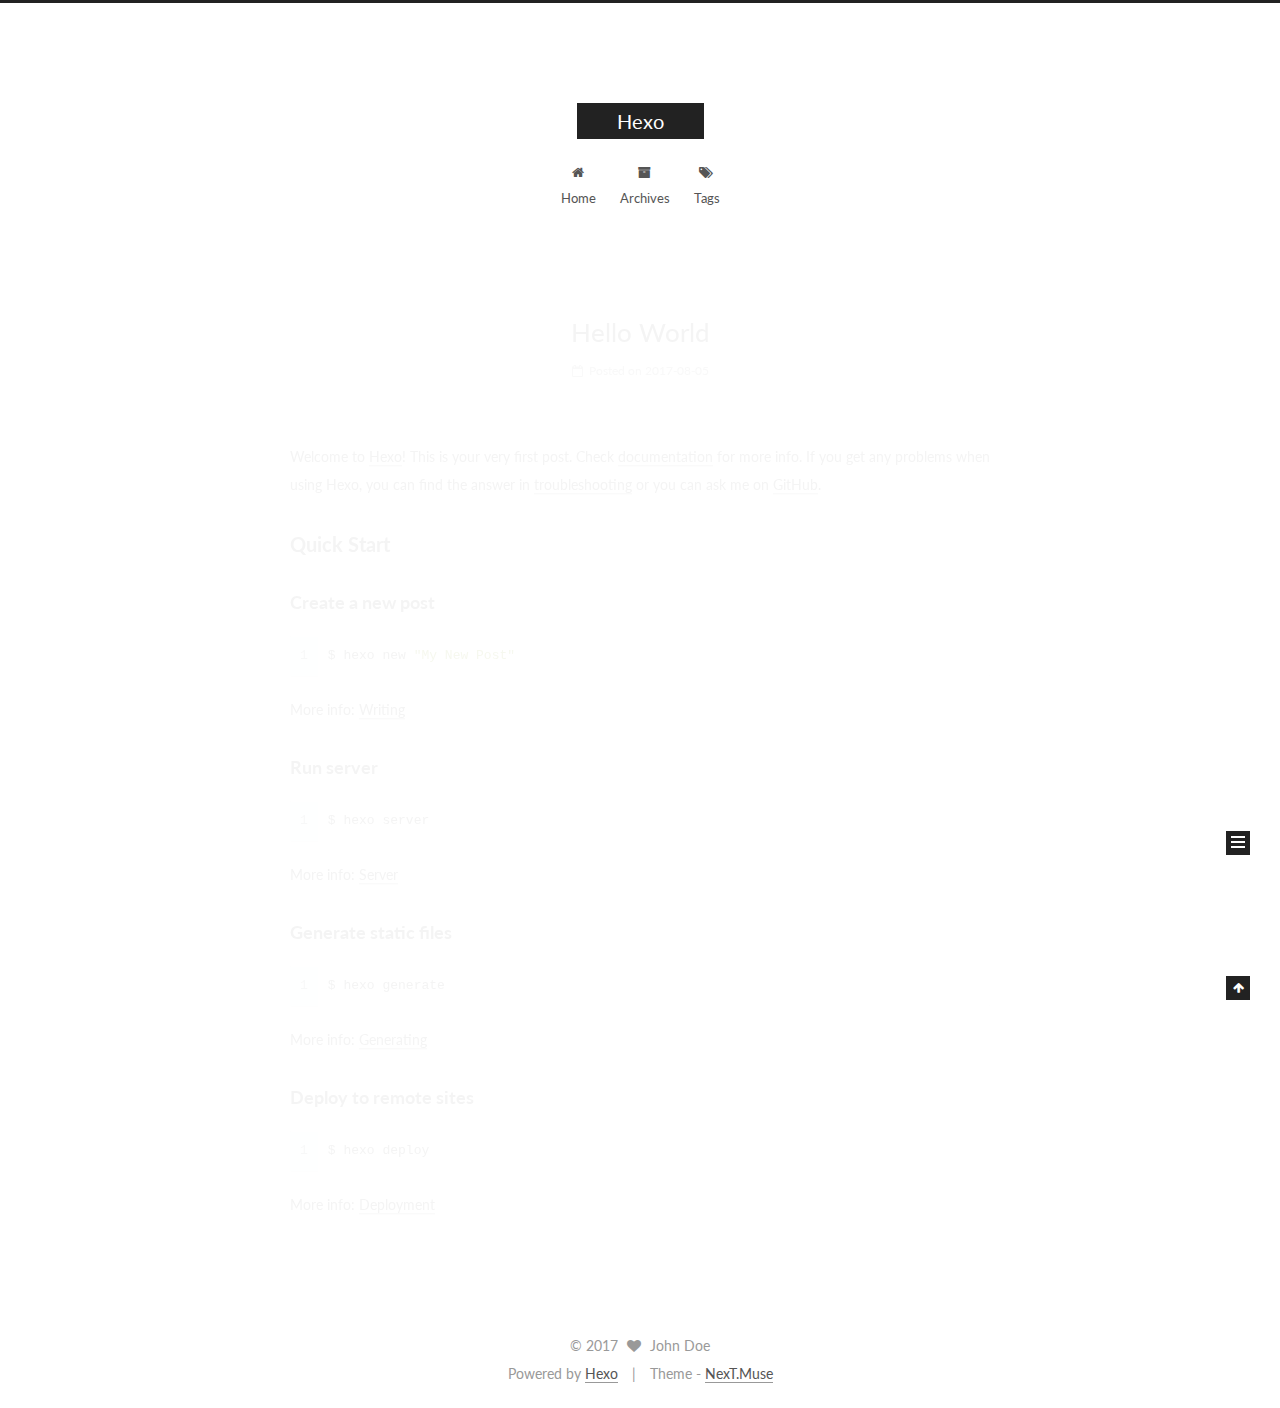
<file: index.html>
<!DOCTYPE html>



  


<html class="theme-next muse use-motion" lang="">
<head>
  <meta charset="UTF-8"/>
<meta http-equiv="X-UA-Compatible" content="IE=edge" />
<meta name="viewport" content="width=device-width, initial-scale=1, maximum-scale=1"/>
<meta name="theme-color" content="#222">









<meta http-equiv="Cache-Control" content="no-transform" />
<meta http-equiv="Cache-Control" content="no-siteapp" />















  
  
  <link href="/lib/fancybox/source/jquery.fancybox.css?v=2.1.5" rel="stylesheet" type="text/css" />




  
  
  
  

  
    
    
  

  

  

  

  

  
    
    
    <link href="//fonts.googleapis.com/css?family=Lato:300,300italic,400,400italic,700,700italic&subset=latin,latin-ext" rel="stylesheet" type="text/css">
  






<link href="/lib/font-awesome/css/font-awesome.min.css?v=4.6.2" rel="stylesheet" type="text/css" />

<link href="/css/main.css?v=5.1.2" rel="stylesheet" type="text/css" />


  <meta name="keywords" content="Hexo, NexT" />








  <link rel="shortcut icon" type="image/x-icon" href="/favicon.ico?v=5.1.2" />






<meta property="og:type" content="website">
<meta property="og:title" content="Hexo">
<meta property="og:url" content="http://yoursite.com/index.html">
<meta property="og:site_name" content="Hexo">
<meta name="twitter:card" content="summary">
<meta name="twitter:title" content="Hexo">



<script type="text/javascript" id="hexo.configurations">
  var NexT = window.NexT || {};
  var CONFIG = {
    root: '/',
    scheme: 'Muse',
    sidebar: {"position":"left","display":"post","offset":12,"offset_float":12,"b2t":false,"scrollpercent":false,"onmobile":false},
    fancybox: true,
    tabs: true,
    motion: true,
    duoshuo: {
      userId: '0',
      author: 'Author'
    },
    algolia: {
      applicationID: '',
      apiKey: '',
      indexName: '',
      hits: {"per_page":10},
      labels: {"input_placeholder":"Search for Posts","hits_empty":"We didn't find any results for the search: ${query}","hits_stats":"${hits} results found in ${time} ms"}
    }
  };
</script>



  <link rel="canonical" href="http://yoursite.com/"/>





  <title>Hexo</title>
  














</head>

<body itemscope itemtype="http://schema.org/WebPage" lang="">

  
  
    
  

  <div class="container sidebar-position-left 
   page-home 
 ">
    <div class="headband"></div>

    <header id="header" class="header" itemscope itemtype="http://schema.org/WPHeader">
      <div class="header-inner"><div class="site-brand-wrapper">
  <div class="site-meta ">
    

    <div class="custom-logo-site-title">
      <a href="/"  class="brand" rel="start">
        <span class="logo-line-before"><i></i></span>
        <span class="site-title">Hexo</span>
        <span class="logo-line-after"><i></i></span>
      </a>
    </div>
      
        <p class="site-subtitle"></p>
      
  </div>

  <div class="site-nav-toggle">
    <button>
      <span class="btn-bar"></span>
      <span class="btn-bar"></span>
      <span class="btn-bar"></span>
    </button>
  </div>
</div>

<nav class="site-nav">
  

  
    <ul id="menu" class="menu">
      
        
        <li class="menu-item menu-item-home">
          <a href="/" rel="section">
            
              <i class="menu-item-icon fa fa-fw fa-home"></i> <br />
            
            Home
          </a>
        </li>
      
        
        <li class="menu-item menu-item-archives">
          <a href="/archives/" rel="section">
            
              <i class="menu-item-icon fa fa-fw fa-archive"></i> <br />
            
            Archives
          </a>
        </li>
      
        
        <li class="menu-item menu-item-tags">
          <a href="/tags/" rel="section">
            
              <i class="menu-item-icon fa fa-fw fa-tags"></i> <br />
            
            Tags
          </a>
        </li>
      

      
    </ul>
  

  
</nav>



 </div>
    </header>

    <main id="main" class="main">
      <div class="main-inner">
        <div class="content-wrap">
          <div id="content" class="content">
            
  <section id="posts" class="posts-expand">
    
      

  

  
  
  

  <article class="post post-type-normal" itemscope itemtype="http://schema.org/Article">
  
  
  
  <div class="post-block">
    <link itemprop="mainEntityOfPage" href="http://yoursite.com/2017/08/05/hello-world/">

    <span hidden itemprop="author" itemscope itemtype="http://schema.org/Person">
      <meta itemprop="name" content="John Doe">
      <meta itemprop="description" content="">
      <meta itemprop="image" content="/images/avatar.gif">
    </span>

    <span hidden itemprop="publisher" itemscope itemtype="http://schema.org/Organization">
      <meta itemprop="name" content="Hexo">
    </span>

    
      <header class="post-header">

        
        
          <h1 class="post-title" itemprop="name headline">
                
                <a class="post-title-link" href="/2017/08/05/hello-world/" itemprop="url">Hello World</a></h1>
        

        <div class="post-meta">
          <span class="post-time">
            
              <span class="post-meta-item-icon">
                <i class="fa fa-calendar-o"></i>
              </span>
              
                <span class="post-meta-item-text">Posted on</span>
              
              <time title="Post created" itemprop="dateCreated datePublished" datetime="2017-08-05T14:51:51+08:00">
                2017-08-05
              </time>
            

            

            
          </span>

          

          
            
          

          
          

          

          

          

        </div>
      </header>
    

    
    
    
    <div class="post-body" itemprop="articleBody">

      
      

      
        
          
            <p>Welcome to <a href="https://hexo.io/" target="_blank" rel="external">Hexo</a>! This is your very first post. Check <a href="https://hexo.io/docs/" target="_blank" rel="external">documentation</a> for more info. If you get any problems when using Hexo, you can find the answer in <a href="https://hexo.io/docs/troubleshooting.html" target="_blank" rel="external">troubleshooting</a> or you can ask me on <a href="https://github.com/hexojs/hexo/issues" target="_blank" rel="external">GitHub</a>.</p>
<h2 id="Quick-Start"><a href="#Quick-Start" class="headerlink" title="Quick Start"></a>Quick Start</h2><h3 id="Create-a-new-post"><a href="#Create-a-new-post" class="headerlink" title="Create a new post"></a>Create a new post</h3><figure class="highlight bash"><table><tr><td class="gutter"><pre><div class="line">1</div></pre></td><td class="code"><pre><div class="line">$ hexo new <span class="string">"My New Post"</span></div></pre></td></tr></table></figure>
<p>More info: <a href="https://hexo.io/docs/writing.html" target="_blank" rel="external">Writing</a></p>
<h3 id="Run-server"><a href="#Run-server" class="headerlink" title="Run server"></a>Run server</h3><figure class="highlight bash"><table><tr><td class="gutter"><pre><div class="line">1</div></pre></td><td class="code"><pre><div class="line">$ hexo server</div></pre></td></tr></table></figure>
<p>More info: <a href="https://hexo.io/docs/server.html" target="_blank" rel="external">Server</a></p>
<h3 id="Generate-static-files"><a href="#Generate-static-files" class="headerlink" title="Generate static files"></a>Generate static files</h3><figure class="highlight bash"><table><tr><td class="gutter"><pre><div class="line">1</div></pre></td><td class="code"><pre><div class="line">$ hexo generate</div></pre></td></tr></table></figure>
<p>More info: <a href="https://hexo.io/docs/generating.html" target="_blank" rel="external">Generating</a></p>
<h3 id="Deploy-to-remote-sites"><a href="#Deploy-to-remote-sites" class="headerlink" title="Deploy to remote sites"></a>Deploy to remote sites</h3><figure class="highlight bash"><table><tr><td class="gutter"><pre><div class="line">1</div></pre></td><td class="code"><pre><div class="line">$ hexo deploy</div></pre></td></tr></table></figure>
<p>More info: <a href="https://hexo.io/docs/deployment.html" target="_blank" rel="external">Deployment</a></p>

          
        
      
    </div>
    
    
    

    

    

    

    <footer class="post-footer">
      

      

      

      
      
        <div class="post-eof"></div>
      
    </footer>
  </div>
  
  
  
  </article>


    
  </section>

  


          </div>
          


          

        </div>
        
          
  
  <div class="sidebar-toggle">
    <div class="sidebar-toggle-line-wrap">
      <span class="sidebar-toggle-line sidebar-toggle-line-first"></span>
      <span class="sidebar-toggle-line sidebar-toggle-line-middle"></span>
      <span class="sidebar-toggle-line sidebar-toggle-line-last"></span>
    </div>
  </div>

  <aside id="sidebar" class="sidebar">
    
    <div class="sidebar-inner">

      

      

      <section class="site-overview sidebar-panel sidebar-panel-active">
        <div class="site-author motion-element" itemprop="author" itemscope itemtype="http://schema.org/Person">
          <img class="site-author-image" itemprop="image"
               src="/images/avatar.gif"
               alt="John Doe" />
          <p class="site-author-name" itemprop="name">John Doe</p>
           
              <p class="site-description motion-element" itemprop="description"></p>
          
        </div>
        <nav class="site-state motion-element">

          
            <div class="site-state-item site-state-posts">
              <a href="/archives/">
                <span class="site-state-item-count">1</span>
                <span class="site-state-item-name">posts</span>
              </a>
            </div>
          

          

          

        </nav>

        

        <div class="links-of-author motion-element">
          
        </div>

        
        

        
        

        


      </section>

      

      

    </div>
  </aside>


        
      </div>
    </main>

    <footer id="footer" class="footer">
      <div class="footer-inner">
        <div class="copyright" >
  
  &copy; 
  <span itemprop="copyrightYear">2017</span>
  <span class="with-love">
    <i class="fa fa-heart"></i>
  </span>
  <span class="author" itemprop="copyrightHolder">John Doe</span>
</div>


<div class="powered-by">
  Powered by <a class="theme-link" href="https://hexo.io">Hexo</a>
</div>

<div class="theme-info">
  Theme -
  <a class="theme-link" href="https://github.com/iissnan/hexo-theme-next">
    NexT.Muse
  </a>
</div>


        

        
      </div>
    </footer>

    
      <div class="back-to-top">
        <i class="fa fa-arrow-up"></i>
        
      </div>
    

  </div>

  

<script type="text/javascript">
  if (Object.prototype.toString.call(window.Promise) !== '[object Function]') {
    window.Promise = null;
  }
</script>









  












  
  <script type="text/javascript" src="/lib/jquery/index.js?v=2.1.3"></script>

  
  <script type="text/javascript" src="/lib/fastclick/lib/fastclick.min.js?v=1.0.6"></script>

  
  <script type="text/javascript" src="/lib/jquery_lazyload/jquery.lazyload.js?v=1.9.7"></script>

  
  <script type="text/javascript" src="/lib/velocity/velocity.min.js?v=1.2.1"></script>

  
  <script type="text/javascript" src="/lib/velocity/velocity.ui.min.js?v=1.2.1"></script>

  
  <script type="text/javascript" src="/lib/fancybox/source/jquery.fancybox.pack.js?v=2.1.5"></script>


  


  <script type="text/javascript" src="/js/src/utils.js?v=5.1.2"></script>

  <script type="text/javascript" src="/js/src/motion.js?v=5.1.2"></script>



  
  

  
    <script type="text/javascript" src="/js/src/scrollspy.js?v=5.1.2"></script>
<script type="text/javascript" src="/js/src/post-details.js?v=5.1.2"></script>

  

  


  <script type="text/javascript" src="/js/src/bootstrap.js?v=5.1.2"></script>



  


  




	





  





  






  





  

  

  

  

  

  

</body>
</html>
</file>
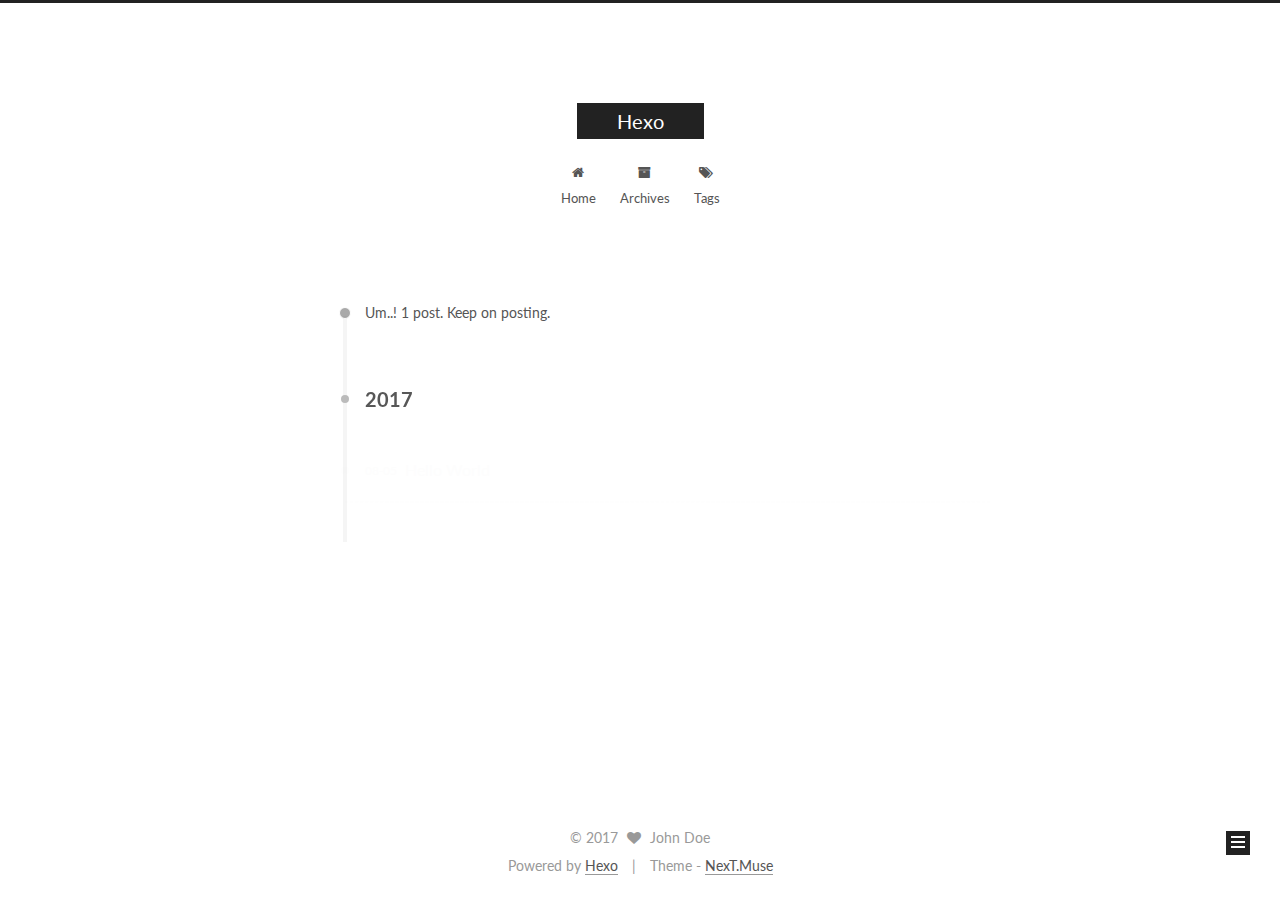
<file: archives/index.html>
<!DOCTYPE html>



  


<html class="theme-next muse use-motion" lang="">
<head>
  <meta charset="UTF-8"/>
<meta http-equiv="X-UA-Compatible" content="IE=edge" />
<meta name="viewport" content="width=device-width, initial-scale=1, maximum-scale=1"/>
<meta name="theme-color" content="#222">









<meta http-equiv="Cache-Control" content="no-transform" />
<meta http-equiv="Cache-Control" content="no-siteapp" />















  
  
  <link href="/lib/fancybox/source/jquery.fancybox.css?v=2.1.5" rel="stylesheet" type="text/css" />




  
  
  
  

  
    
    
  

  

  

  

  

  
    
    
    <link href="//fonts.googleapis.com/css?family=Lato:300,300italic,400,400italic,700,700italic&subset=latin,latin-ext" rel="stylesheet" type="text/css">
  






<link href="/lib/font-awesome/css/font-awesome.min.css?v=4.6.2" rel="stylesheet" type="text/css" />

<link href="/css/main.css?v=5.1.2" rel="stylesheet" type="text/css" />


  <meta name="keywords" content="Hexo, NexT" />








  <link rel="shortcut icon" type="image/x-icon" href="/favicon.ico?v=5.1.2" />






<meta property="og:type" content="website">
<meta property="og:title" content="Hexo">
<meta property="og:url" content="http://yoursite.com/archives/index.html">
<meta property="og:site_name" content="Hexo">
<meta name="twitter:card" content="summary">
<meta name="twitter:title" content="Hexo">



<script type="text/javascript" id="hexo.configurations">
  var NexT = window.NexT || {};
  var CONFIG = {
    root: '/',
    scheme: 'Muse',
    sidebar: {"position":"left","display":"post","offset":12,"offset_float":12,"b2t":false,"scrollpercent":false,"onmobile":false},
    fancybox: true,
    tabs: true,
    motion: true,
    duoshuo: {
      userId: '0',
      author: 'Author'
    },
    algolia: {
      applicationID: '',
      apiKey: '',
      indexName: '',
      hits: {"per_page":10},
      labels: {"input_placeholder":"Search for Posts","hits_empty":"We didn't find any results for the search: ${query}","hits_stats":"${hits} results found in ${time} ms"}
    }
  };
</script>



  <link rel="canonical" href="http://yoursite.com/archives/"/>





  <title>Archive | Hexo</title>
  














</head>

<body itemscope itemtype="http://schema.org/WebPage" lang="">

  
  
    
  

  <div class="container sidebar-position-left  page-archive  ">
    <div class="headband"></div>

    <header id="header" class="header" itemscope itemtype="http://schema.org/WPHeader">
      <div class="header-inner"><div class="site-brand-wrapper">
  <div class="site-meta ">
    

    <div class="custom-logo-site-title">
      <a href="/"  class="brand" rel="start">
        <span class="logo-line-before"><i></i></span>
        <span class="site-title">Hexo</span>
        <span class="logo-line-after"><i></i></span>
      </a>
    </div>
      
        <p class="site-subtitle"></p>
      
  </div>

  <div class="site-nav-toggle">
    <button>
      <span class="btn-bar"></span>
      <span class="btn-bar"></span>
      <span class="btn-bar"></span>
    </button>
  </div>
</div>

<nav class="site-nav">
  

  
    <ul id="menu" class="menu">
      
        
        <li class="menu-item menu-item-home">
          <a href="/" rel="section">
            
              <i class="menu-item-icon fa fa-fw fa-home"></i> <br />
            
            Home
          </a>
        </li>
      
        
        <li class="menu-item menu-item-archives">
          <a href="/archives/" rel="section">
            
              <i class="menu-item-icon fa fa-fw fa-archive"></i> <br />
            
            Archives
          </a>
        </li>
      
        
        <li class="menu-item menu-item-tags">
          <a href="/tags/" rel="section">
            
              <i class="menu-item-icon fa fa-fw fa-tags"></i> <br />
            
            Tags
          </a>
        </li>
      

      
    </ul>
  

  
</nav>



 </div>
    </header>

    <main id="main" class="main">
      <div class="main-inner">
        <div class="content-wrap">
          <div id="content" class="content">
            

  
  
  
  <div class="post-block archive">
    <div id="posts" class="posts-collapse">
      <span class="archive-move-on"></span>

      <span class="archive-page-counter">
        
        
        
          
        
        Um..! 1 post. Keep on posting.
      </span>

      

        
        
        

        
          
          <div class="collection-title">
            <h2 class="archive-year motion-element" id="archive-year-2017">2017</h2>
          </div>
        
        

        

  <article class="post post-type-normal" itemscope itemtype="http://schema.org/Article">
    <header class="post-header">

      <h2 class="post-title">
        
            <a class="post-title-link" href="/2017/08/05/hello-world/" itemprop="url">
              
                <span itemprop="name">Hello World</span>
              
            </a>
        
      </h2>

      <div class="post-meta">
        <time class="post-time" itemprop="dateCreated"
              datetime="2017-08-05T14:51:51+08:00"
              content="2017-08-05" >
          08-05
        </time>
      </div>

    </header>
  </article>



      

    </div>
  </div>
  
  
  

  



          </div>
          


          

        </div>
        
          
  
  <div class="sidebar-toggle">
    <div class="sidebar-toggle-line-wrap">
      <span class="sidebar-toggle-line sidebar-toggle-line-first"></span>
      <span class="sidebar-toggle-line sidebar-toggle-line-middle"></span>
      <span class="sidebar-toggle-line sidebar-toggle-line-last"></span>
    </div>
  </div>

  <aside id="sidebar" class="sidebar">
    
    <div class="sidebar-inner">

      

      

      <section class="site-overview sidebar-panel sidebar-panel-active">
        <div class="site-author motion-element" itemprop="author" itemscope itemtype="http://schema.org/Person">
          <img class="site-author-image" itemprop="image"
               src="/images/avatar.gif"
               alt="John Doe" />
          <p class="site-author-name" itemprop="name">John Doe</p>
           
              <p class="site-description motion-element" itemprop="description"></p>
          
        </div>
        <nav class="site-state motion-element">

          
            <div class="site-state-item site-state-posts">
              <a href="/archives/">
                <span class="site-state-item-count">1</span>
                <span class="site-state-item-name">posts</span>
              </a>
            </div>
          

          

          

        </nav>

        

        <div class="links-of-author motion-element">
          
        </div>

        
        

        
        

        


      </section>

      

      

    </div>
  </aside>


        
      </div>
    </main>

    <footer id="footer" class="footer">
      <div class="footer-inner">
        <div class="copyright" >
  
  &copy; 
  <span itemprop="copyrightYear">2017</span>
  <span class="with-love">
    <i class="fa fa-heart"></i>
  </span>
  <span class="author" itemprop="copyrightHolder">John Doe</span>
</div>


<div class="powered-by">
  Powered by <a class="theme-link" href="https://hexo.io">Hexo</a>
</div>

<div class="theme-info">
  Theme -
  <a class="theme-link" href="https://github.com/iissnan/hexo-theme-next">
    NexT.Muse
  </a>
</div>


        

        
      </div>
    </footer>

    
      <div class="back-to-top">
        <i class="fa fa-arrow-up"></i>
        
      </div>
    

  </div>

  

<script type="text/javascript">
  if (Object.prototype.toString.call(window.Promise) !== '[object Function]') {
    window.Promise = null;
  }
</script>









  












  
  <script type="text/javascript" src="/lib/jquery/index.js?v=2.1.3"></script>

  
  <script type="text/javascript" src="/lib/fastclick/lib/fastclick.min.js?v=1.0.6"></script>

  
  <script type="text/javascript" src="/lib/jquery_lazyload/jquery.lazyload.js?v=1.9.7"></script>

  
  <script type="text/javascript" src="/lib/velocity/velocity.min.js?v=1.2.1"></script>

  
  <script type="text/javascript" src="/lib/velocity/velocity.ui.min.js?v=1.2.1"></script>

  
  <script type="text/javascript" src="/lib/fancybox/source/jquery.fancybox.pack.js?v=2.1.5"></script>


  


  <script type="text/javascript" src="/js/src/utils.js?v=5.1.2"></script>

  <script type="text/javascript" src="/js/src/motion.js?v=5.1.2"></script>



  
  

  
  
    <script type="text/javascript" id="motion.page.archive">
      $('.archive-year').velocity('transition.slideLeftIn');
    </script>
  


  


  <script type="text/javascript" src="/js/src/bootstrap.js?v=5.1.2"></script>



  


  




	





  





  






  





  

  

  

  

  

  

</body>
</html>
</file>
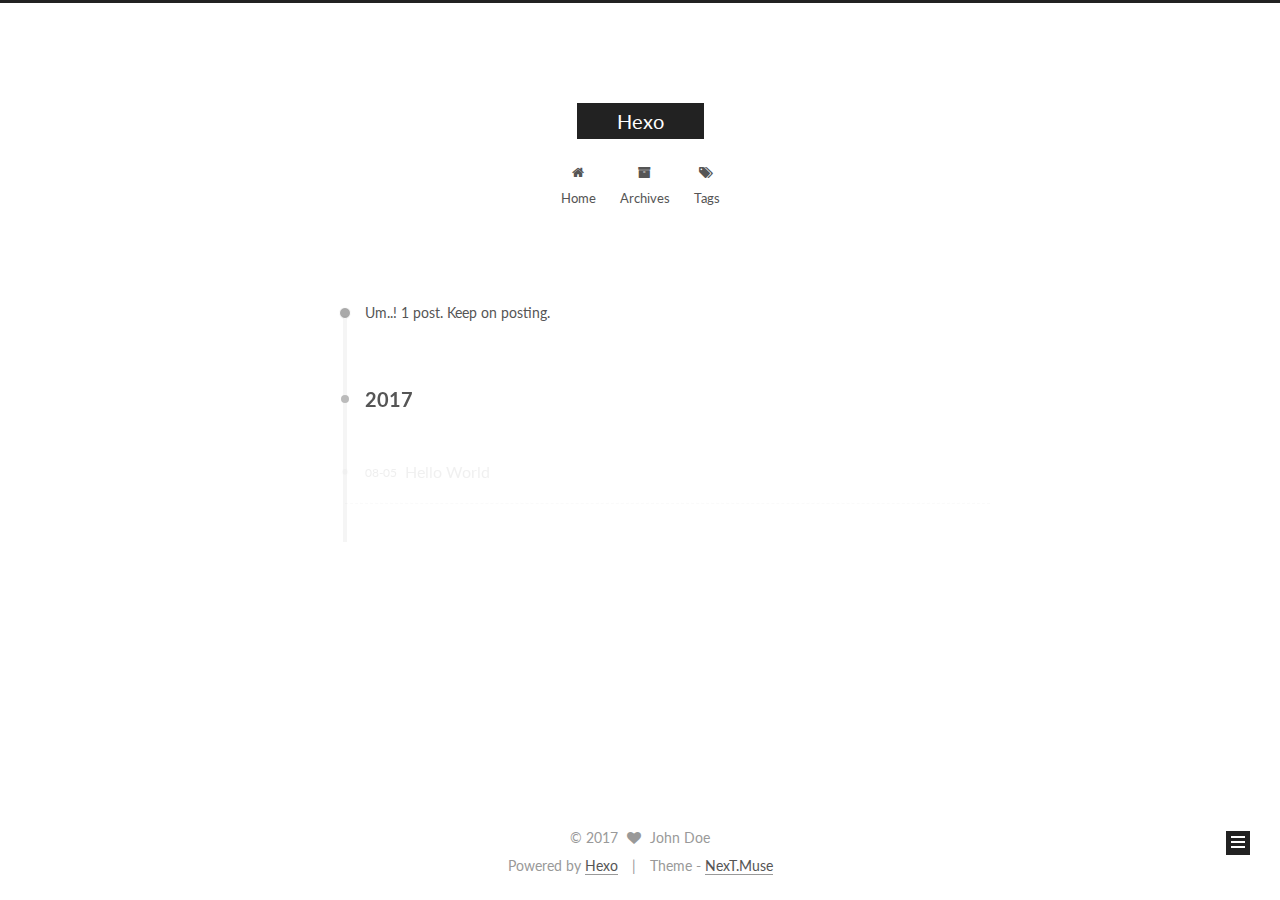
<file: archives/2017/index.html>
<!DOCTYPE html>



  


<html class="theme-next muse use-motion" lang="">
<head>
  <meta charset="UTF-8"/>
<meta http-equiv="X-UA-Compatible" content="IE=edge" />
<meta name="viewport" content="width=device-width, initial-scale=1, maximum-scale=1"/>
<meta name="theme-color" content="#222">









<meta http-equiv="Cache-Control" content="no-transform" />
<meta http-equiv="Cache-Control" content="no-siteapp" />















  
  
  <link href="/lib/fancybox/source/jquery.fancybox.css?v=2.1.5" rel="stylesheet" type="text/css" />




  
  
  
  

  
    
    
  

  

  

  

  

  
    
    
    <link href="//fonts.googleapis.com/css?family=Lato:300,300italic,400,400italic,700,700italic&subset=latin,latin-ext" rel="stylesheet" type="text/css">
  






<link href="/lib/font-awesome/css/font-awesome.min.css?v=4.6.2" rel="stylesheet" type="text/css" />

<link href="/css/main.css?v=5.1.2" rel="stylesheet" type="text/css" />


  <meta name="keywords" content="Hexo, NexT" />








  <link rel="shortcut icon" type="image/x-icon" href="/favicon.ico?v=5.1.2" />






<meta property="og:type" content="website">
<meta property="og:title" content="Hexo">
<meta property="og:url" content="http://yoursite.com/archives/2017/index.html">
<meta property="og:site_name" content="Hexo">
<meta name="twitter:card" content="summary">
<meta name="twitter:title" content="Hexo">



<script type="text/javascript" id="hexo.configurations">
  var NexT = window.NexT || {};
  var CONFIG = {
    root: '/',
    scheme: 'Muse',
    sidebar: {"position":"left","display":"post","offset":12,"offset_float":12,"b2t":false,"scrollpercent":false,"onmobile":false},
    fancybox: true,
    tabs: true,
    motion: true,
    duoshuo: {
      userId: '0',
      author: 'Author'
    },
    algolia: {
      applicationID: '',
      apiKey: '',
      indexName: '',
      hits: {"per_page":10},
      labels: {"input_placeholder":"Search for Posts","hits_empty":"We didn't find any results for the search: ${query}","hits_stats":"${hits} results found in ${time} ms"}
    }
  };
</script>



  <link rel="canonical" href="http://yoursite.com/archives/2017/"/>





  <title>Archive | Hexo</title>
  














</head>

<body itemscope itemtype="http://schema.org/WebPage" lang="">

  
  
    
  

  <div class="container sidebar-position-left  page-archive  ">
    <div class="headband"></div>

    <header id="header" class="header" itemscope itemtype="http://schema.org/WPHeader">
      <div class="header-inner"><div class="site-brand-wrapper">
  <div class="site-meta ">
    

    <div class="custom-logo-site-title">
      <a href="/"  class="brand" rel="start">
        <span class="logo-line-before"><i></i></span>
        <span class="site-title">Hexo</span>
        <span class="logo-line-after"><i></i></span>
      </a>
    </div>
      
        <p class="site-subtitle"></p>
      
  </div>

  <div class="site-nav-toggle">
    <button>
      <span class="btn-bar"></span>
      <span class="btn-bar"></span>
      <span class="btn-bar"></span>
    </button>
  </div>
</div>

<nav class="site-nav">
  

  
    <ul id="menu" class="menu">
      
        
        <li class="menu-item menu-item-home">
          <a href="/" rel="section">
            
              <i class="menu-item-icon fa fa-fw fa-home"></i> <br />
            
            Home
          </a>
        </li>
      
        
        <li class="menu-item menu-item-archives">
          <a href="/archives/" rel="section">
            
              <i class="menu-item-icon fa fa-fw fa-archive"></i> <br />
            
            Archives
          </a>
        </li>
      
        
        <li class="menu-item menu-item-tags">
          <a href="/tags/" rel="section">
            
              <i class="menu-item-icon fa fa-fw fa-tags"></i> <br />
            
            Tags
          </a>
        </li>
      

      
    </ul>
  

  
</nav>



 </div>
    </header>

    <main id="main" class="main">
      <div class="main-inner">
        <div class="content-wrap">
          <div id="content" class="content">
            

  
  
  
  <div class="post-block archive">
    <div id="posts" class="posts-collapse">
      <span class="archive-move-on"></span>

      <span class="archive-page-counter">
        
        
        
          
        
        Um..! 1 post. Keep on posting.
      </span>

      

        
        
        

        
          
          <div class="collection-title">
            <h2 class="archive-year motion-element" id="archive-year-2017">2017</h2>
          </div>
        
        

        

  <article class="post post-type-normal" itemscope itemtype="http://schema.org/Article">
    <header class="post-header">

      <h2 class="post-title">
        
            <a class="post-title-link" href="/2017/08/05/hello-world/" itemprop="url">
              
                <span itemprop="name">Hello World</span>
              
            </a>
        
      </h2>

      <div class="post-meta">
        <time class="post-time" itemprop="dateCreated"
              datetime="2017-08-05T14:51:51+08:00"
              content="2017-08-05" >
          08-05
        </time>
      </div>

    </header>
  </article>



      

    </div>
  </div>
  
  
  

  



          </div>
          


          

        </div>
        
          
  
  <div class="sidebar-toggle">
    <div class="sidebar-toggle-line-wrap">
      <span class="sidebar-toggle-line sidebar-toggle-line-first"></span>
      <span class="sidebar-toggle-line sidebar-toggle-line-middle"></span>
      <span class="sidebar-toggle-line sidebar-toggle-line-last"></span>
    </div>
  </div>

  <aside id="sidebar" class="sidebar">
    
    <div class="sidebar-inner">

      

      

      <section class="site-overview sidebar-panel sidebar-panel-active">
        <div class="site-author motion-element" itemprop="author" itemscope itemtype="http://schema.org/Person">
          <img class="site-author-image" itemprop="image"
               src="/images/avatar.gif"
               alt="John Doe" />
          <p class="site-author-name" itemprop="name">John Doe</p>
           
              <p class="site-description motion-element" itemprop="description"></p>
          
        </div>
        <nav class="site-state motion-element">

          
            <div class="site-state-item site-state-posts">
              <a href="/archives/">
                <span class="site-state-item-count">1</span>
                <span class="site-state-item-name">posts</span>
              </a>
            </div>
          

          

          

        </nav>

        

        <div class="links-of-author motion-element">
          
        </div>

        
        

        
        

        


      </section>

      

      

    </div>
  </aside>


        
      </div>
    </main>

    <footer id="footer" class="footer">
      <div class="footer-inner">
        <div class="copyright" >
  
  &copy; 
  <span itemprop="copyrightYear">2017</span>
  <span class="with-love">
    <i class="fa fa-heart"></i>
  </span>
  <span class="author" itemprop="copyrightHolder">John Doe</span>
</div>


<div class="powered-by">
  Powered by <a class="theme-link" href="https://hexo.io">Hexo</a>
</div>

<div class="theme-info">
  Theme -
  <a class="theme-link" href="https://github.com/iissnan/hexo-theme-next">
    NexT.Muse
  </a>
</div>


        

        
      </div>
    </footer>

    
      <div class="back-to-top">
        <i class="fa fa-arrow-up"></i>
        
      </div>
    

  </div>

  

<script type="text/javascript">
  if (Object.prototype.toString.call(window.Promise) !== '[object Function]') {
    window.Promise = null;
  }
</script>









  












  
  <script type="text/javascript" src="/lib/jquery/index.js?v=2.1.3"></script>

  
  <script type="text/javascript" src="/lib/fastclick/lib/fastclick.min.js?v=1.0.6"></script>

  
  <script type="text/javascript" src="/lib/jquery_lazyload/jquery.lazyload.js?v=1.9.7"></script>

  
  <script type="text/javascript" src="/lib/velocity/velocity.min.js?v=1.2.1"></script>

  
  <script type="text/javascript" src="/lib/velocity/velocity.ui.min.js?v=1.2.1"></script>

  
  <script type="text/javascript" src="/lib/fancybox/source/jquery.fancybox.pack.js?v=2.1.5"></script>


  


  <script type="text/javascript" src="/js/src/utils.js?v=5.1.2"></script>

  <script type="text/javascript" src="/js/src/motion.js?v=5.1.2"></script>



  
  

  
  
    <script type="text/javascript" id="motion.page.archive">
      $('.archive-year').velocity('transition.slideLeftIn');
    </script>
  


  


  <script type="text/javascript" src="/js/src/bootstrap.js?v=5.1.2"></script>



  


  




	





  





  






  





  

  

  

  

  

  

</body>
</html>
</file>
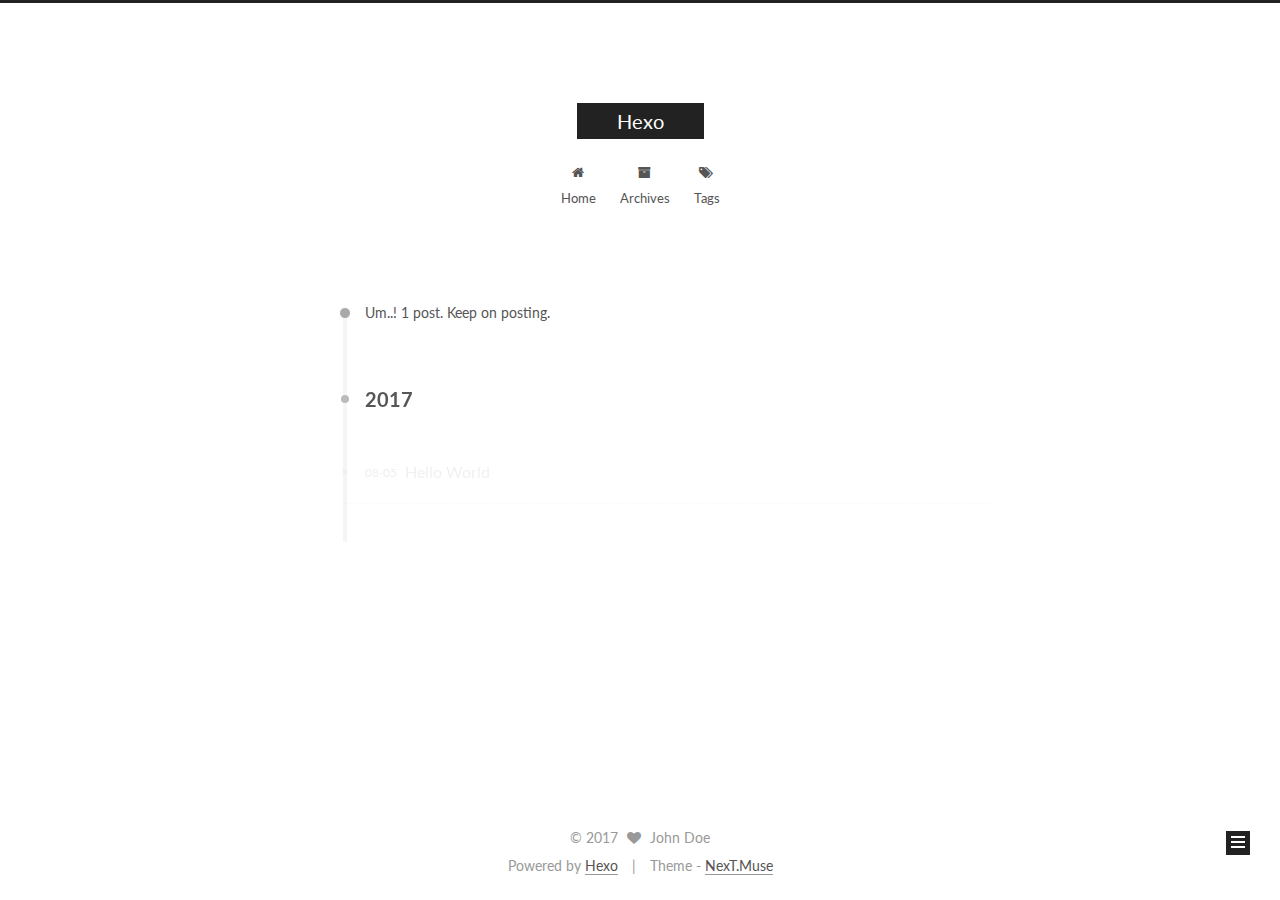
<file: archives/2017/08/index.html>
<!DOCTYPE html>



  


<html class="theme-next muse use-motion" lang="">
<head>
  <meta charset="UTF-8"/>
<meta http-equiv="X-UA-Compatible" content="IE=edge" />
<meta name="viewport" content="width=device-width, initial-scale=1, maximum-scale=1"/>
<meta name="theme-color" content="#222">









<meta http-equiv="Cache-Control" content="no-transform" />
<meta http-equiv="Cache-Control" content="no-siteapp" />















  
  
  <link href="/lib/fancybox/source/jquery.fancybox.css?v=2.1.5" rel="stylesheet" type="text/css" />




  
  
  
  

  
    
    
  

  

  

  

  

  
    
    
    <link href="//fonts.googleapis.com/css?family=Lato:300,300italic,400,400italic,700,700italic&subset=latin,latin-ext" rel="stylesheet" type="text/css">
  






<link href="/lib/font-awesome/css/font-awesome.min.css?v=4.6.2" rel="stylesheet" type="text/css" />

<link href="/css/main.css?v=5.1.2" rel="stylesheet" type="text/css" />


  <meta name="keywords" content="Hexo, NexT" />








  <link rel="shortcut icon" type="image/x-icon" href="/favicon.ico?v=5.1.2" />






<meta property="og:type" content="website">
<meta property="og:title" content="Hexo">
<meta property="og:url" content="http://yoursite.com/archives/2017/08/index.html">
<meta property="og:site_name" content="Hexo">
<meta name="twitter:card" content="summary">
<meta name="twitter:title" content="Hexo">



<script type="text/javascript" id="hexo.configurations">
  var NexT = window.NexT || {};
  var CONFIG = {
    root: '/',
    scheme: 'Muse',
    sidebar: {"position":"left","display":"post","offset":12,"offset_float":12,"b2t":false,"scrollpercent":false,"onmobile":false},
    fancybox: true,
    tabs: true,
    motion: true,
    duoshuo: {
      userId: '0',
      author: 'Author'
    },
    algolia: {
      applicationID: '',
      apiKey: '',
      indexName: '',
      hits: {"per_page":10},
      labels: {"input_placeholder":"Search for Posts","hits_empty":"We didn't find any results for the search: ${query}","hits_stats":"${hits} results found in ${time} ms"}
    }
  };
</script>



  <link rel="canonical" href="http://yoursite.com/archives/2017/08/"/>





  <title>Archive | Hexo</title>
  














</head>

<body itemscope itemtype="http://schema.org/WebPage" lang="">

  
  
    
  

  <div class="container sidebar-position-left  page-archive  ">
    <div class="headband"></div>

    <header id="header" class="header" itemscope itemtype="http://schema.org/WPHeader">
      <div class="header-inner"><div class="site-brand-wrapper">
  <div class="site-meta ">
    

    <div class="custom-logo-site-title">
      <a href="/"  class="brand" rel="start">
        <span class="logo-line-before"><i></i></span>
        <span class="site-title">Hexo</span>
        <span class="logo-line-after"><i></i></span>
      </a>
    </div>
      
        <p class="site-subtitle"></p>
      
  </div>

  <div class="site-nav-toggle">
    <button>
      <span class="btn-bar"></span>
      <span class="btn-bar"></span>
      <span class="btn-bar"></span>
    </button>
  </div>
</div>

<nav class="site-nav">
  

  
    <ul id="menu" class="menu">
      
        
        <li class="menu-item menu-item-home">
          <a href="/" rel="section">
            
              <i class="menu-item-icon fa fa-fw fa-home"></i> <br />
            
            Home
          </a>
        </li>
      
        
        <li class="menu-item menu-item-archives">
          <a href="/archives/" rel="section">
            
              <i class="menu-item-icon fa fa-fw fa-archive"></i> <br />
            
            Archives
          </a>
        </li>
      
        
        <li class="menu-item menu-item-tags">
          <a href="/tags/" rel="section">
            
              <i class="menu-item-icon fa fa-fw fa-tags"></i> <br />
            
            Tags
          </a>
        </li>
      

      
    </ul>
  

  
</nav>



 </div>
    </header>

    <main id="main" class="main">
      <div class="main-inner">
        <div class="content-wrap">
          <div id="content" class="content">
            

  
  
  
  <div class="post-block archive">
    <div id="posts" class="posts-collapse">
      <span class="archive-move-on"></span>

      <span class="archive-page-counter">
        
        
        
          
        
        Um..! 1 post. Keep on posting.
      </span>

      

        
        
        

        
          
          <div class="collection-title">
            <h2 class="archive-year motion-element" id="archive-year-2017">2017</h2>
          </div>
        
        

        

  <article class="post post-type-normal" itemscope itemtype="http://schema.org/Article">
    <header class="post-header">

      <h2 class="post-title">
        
            <a class="post-title-link" href="/2017/08/05/hello-world/" itemprop="url">
              
                <span itemprop="name">Hello World</span>
              
            </a>
        
      </h2>

      <div class="post-meta">
        <time class="post-time" itemprop="dateCreated"
              datetime="2017-08-05T14:51:51+08:00"
              content="2017-08-05" >
          08-05
        </time>
      </div>

    </header>
  </article>



      

    </div>
  </div>
  
  
  

  



          </div>
          


          

        </div>
        
          
  
  <div class="sidebar-toggle">
    <div class="sidebar-toggle-line-wrap">
      <span class="sidebar-toggle-line sidebar-toggle-line-first"></span>
      <span class="sidebar-toggle-line sidebar-toggle-line-middle"></span>
      <span class="sidebar-toggle-line sidebar-toggle-line-last"></span>
    </div>
  </div>

  <aside id="sidebar" class="sidebar">
    
    <div class="sidebar-inner">

      

      

      <section class="site-overview sidebar-panel sidebar-panel-active">
        <div class="site-author motion-element" itemprop="author" itemscope itemtype="http://schema.org/Person">
          <img class="site-author-image" itemprop="image"
               src="/images/avatar.gif"
               alt="John Doe" />
          <p class="site-author-name" itemprop="name">John Doe</p>
           
              <p class="site-description motion-element" itemprop="description"></p>
          
        </div>
        <nav class="site-state motion-element">

          
            <div class="site-state-item site-state-posts">
              <a href="/archives/">
                <span class="site-state-item-count">1</span>
                <span class="site-state-item-name">posts</span>
              </a>
            </div>
          

          

          

        </nav>

        

        <div class="links-of-author motion-element">
          
        </div>

        
        

        
        

        


      </section>

      

      

    </div>
  </aside>


        
      </div>
    </main>

    <footer id="footer" class="footer">
      <div class="footer-inner">
        <div class="copyright" >
  
  &copy; 
  <span itemprop="copyrightYear">2017</span>
  <span class="with-love">
    <i class="fa fa-heart"></i>
  </span>
  <span class="author" itemprop="copyrightHolder">John Doe</span>
</div>


<div class="powered-by">
  Powered by <a class="theme-link" href="https://hexo.io">Hexo</a>
</div>

<div class="theme-info">
  Theme -
  <a class="theme-link" href="https://github.com/iissnan/hexo-theme-next">
    NexT.Muse
  </a>
</div>


        

        
      </div>
    </footer>

    
      <div class="back-to-top">
        <i class="fa fa-arrow-up"></i>
        
      </div>
    

  </div>

  

<script type="text/javascript">
  if (Object.prototype.toString.call(window.Promise) !== '[object Function]') {
    window.Promise = null;
  }
</script>









  












  
  <script type="text/javascript" src="/lib/jquery/index.js?v=2.1.3"></script>

  
  <script type="text/javascript" src="/lib/fastclick/lib/fastclick.min.js?v=1.0.6"></script>

  
  <script type="text/javascript" src="/lib/jquery_lazyload/jquery.lazyload.js?v=1.9.7"></script>

  
  <script type="text/javascript" src="/lib/velocity/velocity.min.js?v=1.2.1"></script>

  
  <script type="text/javascript" src="/lib/velocity/velocity.ui.min.js?v=1.2.1"></script>

  
  <script type="text/javascript" src="/lib/fancybox/source/jquery.fancybox.pack.js?v=2.1.5"></script>


  


  <script type="text/javascript" src="/js/src/utils.js?v=5.1.2"></script>

  <script type="text/javascript" src="/js/src/motion.js?v=5.1.2"></script>



  
  

  
  
    <script type="text/javascript" id="motion.page.archive">
      $('.archive-year').velocity('transition.slideLeftIn');
    </script>
  


  


  <script type="text/javascript" src="/js/src/bootstrap.js?v=5.1.2"></script>



  


  




	





  





  






  





  

  

  

  

  

  

</body>
</html>
</file>
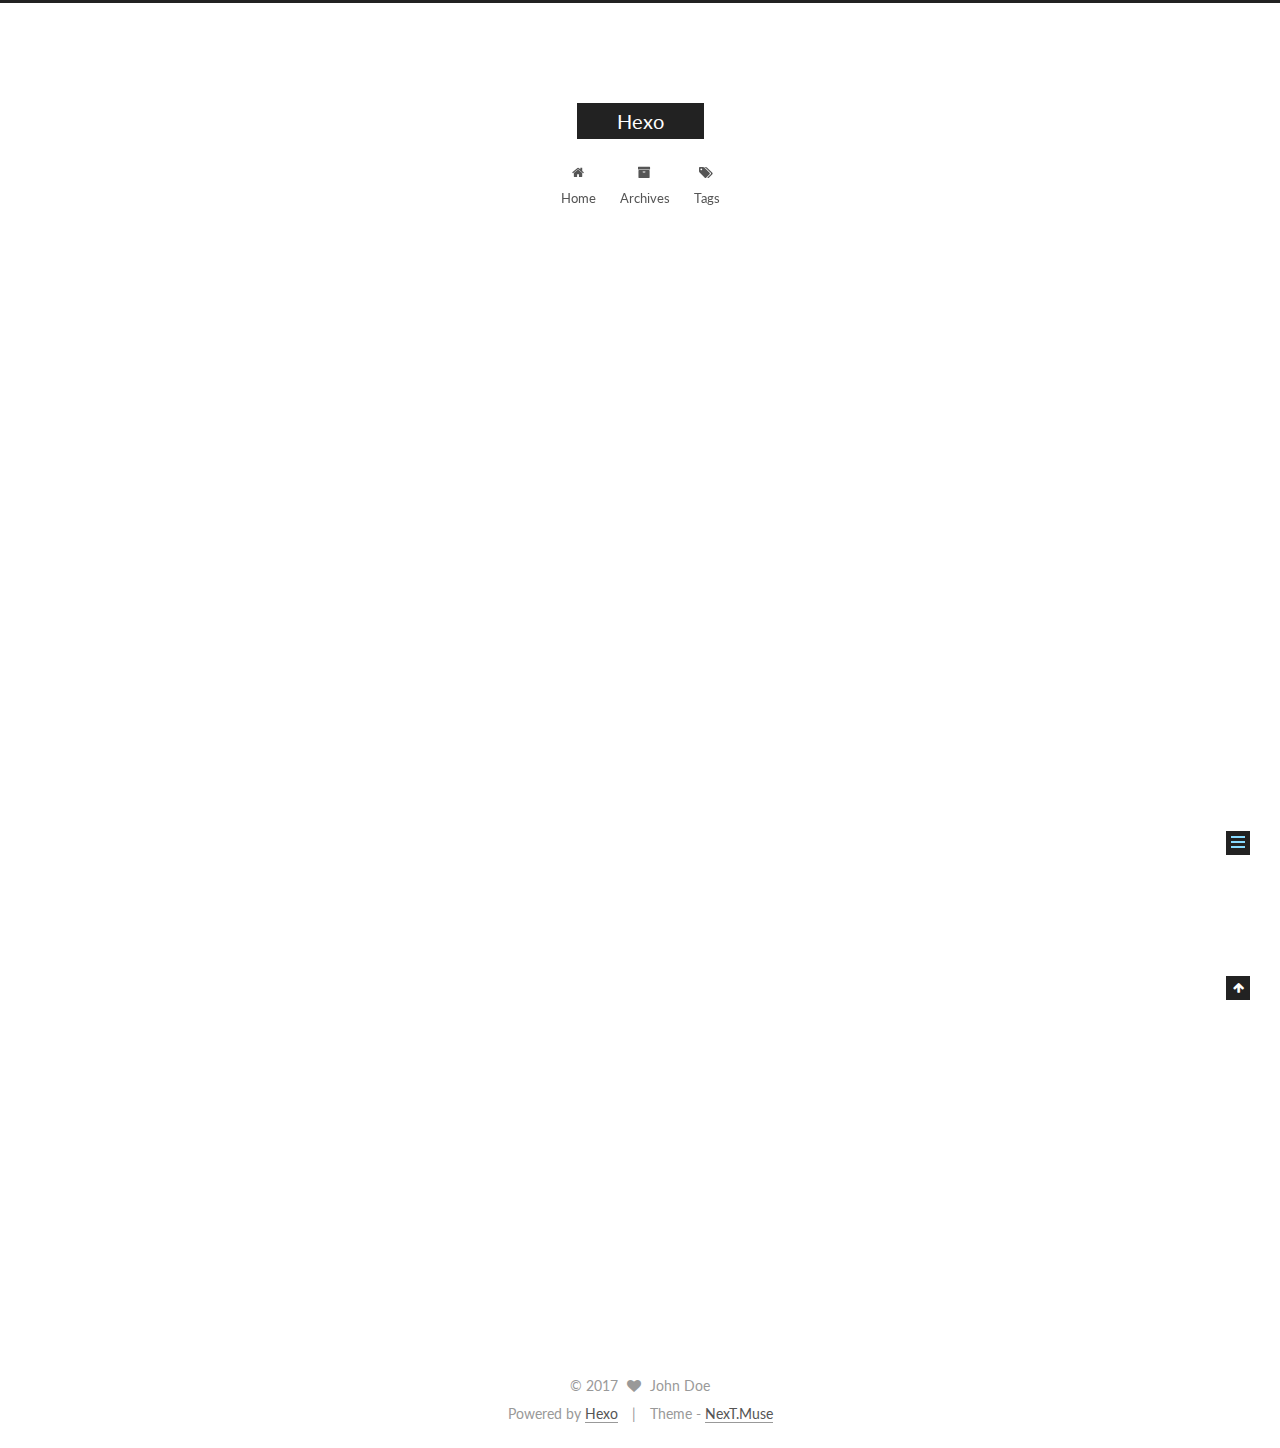
<file: 2017/08/05/hello-world/index.html>
<!DOCTYPE html>



  


<html class="theme-next muse use-motion" lang="">
<head>
  <meta charset="UTF-8"/>
<meta http-equiv="X-UA-Compatible" content="IE=edge" />
<meta name="viewport" content="width=device-width, initial-scale=1, maximum-scale=1"/>
<meta name="theme-color" content="#222">









<meta http-equiv="Cache-Control" content="no-transform" />
<meta http-equiv="Cache-Control" content="no-siteapp" />















  
  
  <link href="/lib/fancybox/source/jquery.fancybox.css?v=2.1.5" rel="stylesheet" type="text/css" />




  
  
  
  

  
    
    
  

  

  

  

  

  
    
    
    <link href="//fonts.googleapis.com/css?family=Lato:300,300italic,400,400italic,700,700italic&subset=latin,latin-ext" rel="stylesheet" type="text/css">
  






<link href="/lib/font-awesome/css/font-awesome.min.css?v=4.6.2" rel="stylesheet" type="text/css" />

<link href="/css/main.css?v=5.1.2" rel="stylesheet" type="text/css" />


  <meta name="keywords" content="Hexo, NexT" />








  <link rel="shortcut icon" type="image/x-icon" href="/favicon.ico?v=5.1.2" />






<meta name="description" content="Welcome to Hexo! This is your very first post. Check documentation for more info. If you get any problems when using Hexo, you can find the answer in troubleshooting or you can ask me on GitHub. Quick">
<meta property="og:type" content="article">
<meta property="og:title" content="Hello World">
<meta property="og:url" content="http://yoursite.com/2017/08/05/hello-world/index.html">
<meta property="og:site_name" content="Hexo">
<meta property="og:description" content="Welcome to Hexo! This is your very first post. Check documentation for more info. If you get any problems when using Hexo, you can find the answer in troubleshooting or you can ask me on GitHub. Quick">
<meta property="og:updated_time" content="2017-08-05T06:51:51.994Z">
<meta name="twitter:card" content="summary">
<meta name="twitter:title" content="Hello World">
<meta name="twitter:description" content="Welcome to Hexo! This is your very first post. Check documentation for more info. If you get any problems when using Hexo, you can find the answer in troubleshooting or you can ask me on GitHub. Quick">



<script type="text/javascript" id="hexo.configurations">
  var NexT = window.NexT || {};
  var CONFIG = {
    root: '/',
    scheme: 'Muse',
    sidebar: {"position":"left","display":"post","offset":12,"offset_float":12,"b2t":false,"scrollpercent":false,"onmobile":false},
    fancybox: true,
    tabs: true,
    motion: true,
    duoshuo: {
      userId: '0',
      author: 'Author'
    },
    algolia: {
      applicationID: '',
      apiKey: '',
      indexName: '',
      hits: {"per_page":10},
      labels: {"input_placeholder":"Search for Posts","hits_empty":"We didn't find any results for the search: ${query}","hits_stats":"${hits} results found in ${time} ms"}
    }
  };
</script>



  <link rel="canonical" href="http://yoursite.com/2017/08/05/hello-world/"/>





  <title>Hello World | Hexo</title>
  














</head>

<body itemscope itemtype="http://schema.org/WebPage" lang="">

  
  
    
  

  <div class="container sidebar-position-left page-post-detail ">
    <div class="headband"></div>

    <header id="header" class="header" itemscope itemtype="http://schema.org/WPHeader">
      <div class="header-inner"><div class="site-brand-wrapper">
  <div class="site-meta ">
    

    <div class="custom-logo-site-title">
      <a href="/"  class="brand" rel="start">
        <span class="logo-line-before"><i></i></span>
        <span class="site-title">Hexo</span>
        <span class="logo-line-after"><i></i></span>
      </a>
    </div>
      
        <p class="site-subtitle"></p>
      
  </div>

  <div class="site-nav-toggle">
    <button>
      <span class="btn-bar"></span>
      <span class="btn-bar"></span>
      <span class="btn-bar"></span>
    </button>
  </div>
</div>

<nav class="site-nav">
  

  
    <ul id="menu" class="menu">
      
        
        <li class="menu-item menu-item-home">
          <a href="/" rel="section">
            
              <i class="menu-item-icon fa fa-fw fa-home"></i> <br />
            
            Home
          </a>
        </li>
      
        
        <li class="menu-item menu-item-archives">
          <a href="/archives/" rel="section">
            
              <i class="menu-item-icon fa fa-fw fa-archive"></i> <br />
            
            Archives
          </a>
        </li>
      
        
        <li class="menu-item menu-item-tags">
          <a href="/tags/" rel="section">
            
              <i class="menu-item-icon fa fa-fw fa-tags"></i> <br />
            
            Tags
          </a>
        </li>
      

      
    </ul>
  

  
</nav>



 </div>
    </header>

    <main id="main" class="main">
      <div class="main-inner">
        <div class="content-wrap">
          <div id="content" class="content">
            

  <div id="posts" class="posts-expand">
    

  

  
  
  

  <article class="post post-type-normal" itemscope itemtype="http://schema.org/Article">
  
  
  
  <div class="post-block">
    <link itemprop="mainEntityOfPage" href="http://yoursite.com/2017/08/05/hello-world/">

    <span hidden itemprop="author" itemscope itemtype="http://schema.org/Person">
      <meta itemprop="name" content="John Doe">
      <meta itemprop="description" content="">
      <meta itemprop="image" content="/images/avatar.gif">
    </span>

    <span hidden itemprop="publisher" itemscope itemtype="http://schema.org/Organization">
      <meta itemprop="name" content="Hexo">
    </span>

    
      <header class="post-header">

        
        
          <h1 class="post-title" itemprop="name headline">Hello World</h1>
        

        <div class="post-meta">
          <span class="post-time">
            
              <span class="post-meta-item-icon">
                <i class="fa fa-calendar-o"></i>
              </span>
              
                <span class="post-meta-item-text">Posted on</span>
              
              <time title="Post created" itemprop="dateCreated datePublished" datetime="2017-08-05T14:51:51+08:00">
                2017-08-05
              </time>
            

            

            
          </span>

          

          
            
          

          
          

          

          

          

        </div>
      </header>
    

    
    
    
    <div class="post-body" itemprop="articleBody">

      
      

      
        <p>Welcome to <a href="https://hexo.io/" target="_blank" rel="external">Hexo</a>! This is your very first post. Check <a href="https://hexo.io/docs/" target="_blank" rel="external">documentation</a> for more info. If you get any problems when using Hexo, you can find the answer in <a href="https://hexo.io/docs/troubleshooting.html" target="_blank" rel="external">troubleshooting</a> or you can ask me on <a href="https://github.com/hexojs/hexo/issues" target="_blank" rel="external">GitHub</a>.</p>
<h2 id="Quick-Start"><a href="#Quick-Start" class="headerlink" title="Quick Start"></a>Quick Start</h2><h3 id="Create-a-new-post"><a href="#Create-a-new-post" class="headerlink" title="Create a new post"></a>Create a new post</h3><figure class="highlight bash"><table><tr><td class="gutter"><pre><div class="line">1</div></pre></td><td class="code"><pre><div class="line">$ hexo new <span class="string">"My New Post"</span></div></pre></td></tr></table></figure>
<p>More info: <a href="https://hexo.io/docs/writing.html" target="_blank" rel="external">Writing</a></p>
<h3 id="Run-server"><a href="#Run-server" class="headerlink" title="Run server"></a>Run server</h3><figure class="highlight bash"><table><tr><td class="gutter"><pre><div class="line">1</div></pre></td><td class="code"><pre><div class="line">$ hexo server</div></pre></td></tr></table></figure>
<p>More info: <a href="https://hexo.io/docs/server.html" target="_blank" rel="external">Server</a></p>
<h3 id="Generate-static-files"><a href="#Generate-static-files" class="headerlink" title="Generate static files"></a>Generate static files</h3><figure class="highlight bash"><table><tr><td class="gutter"><pre><div class="line">1</div></pre></td><td class="code"><pre><div class="line">$ hexo generate</div></pre></td></tr></table></figure>
<p>More info: <a href="https://hexo.io/docs/generating.html" target="_blank" rel="external">Generating</a></p>
<h3 id="Deploy-to-remote-sites"><a href="#Deploy-to-remote-sites" class="headerlink" title="Deploy to remote sites"></a>Deploy to remote sites</h3><figure class="highlight bash"><table><tr><td class="gutter"><pre><div class="line">1</div></pre></td><td class="code"><pre><div class="line">$ hexo deploy</div></pre></td></tr></table></figure>
<p>More info: <a href="https://hexo.io/docs/deployment.html" target="_blank" rel="external">Deployment</a></p>

      
    </div>
    
    
    

    

    

    

    <footer class="post-footer">
      

      
      
      

      

      
      
    </footer>
  </div>
  
  
  
  </article>



    <div class="post-spread">
      
    </div>
  </div>


          </div>
          


          
  <div class="comments" id="comments">
    
  </div>


        </div>
        
          
  
  <div class="sidebar-toggle">
    <div class="sidebar-toggle-line-wrap">
      <span class="sidebar-toggle-line sidebar-toggle-line-first"></span>
      <span class="sidebar-toggle-line sidebar-toggle-line-middle"></span>
      <span class="sidebar-toggle-line sidebar-toggle-line-last"></span>
    </div>
  </div>

  <aside id="sidebar" class="sidebar">
    
    <div class="sidebar-inner">

      

      
        <ul class="sidebar-nav motion-element">
          <li class="sidebar-nav-toc sidebar-nav-active" data-target="post-toc-wrap" >
            Table of Contents
          </li>
          <li class="sidebar-nav-overview" data-target="site-overview">
            Overview
          </li>
        </ul>
      

      <section class="site-overview sidebar-panel">
        <div class="site-author motion-element" itemprop="author" itemscope itemtype="http://schema.org/Person">
          <img class="site-author-image" itemprop="image"
               src="/images/avatar.gif"
               alt="John Doe" />
          <p class="site-author-name" itemprop="name">John Doe</p>
           
              <p class="site-description motion-element" itemprop="description"></p>
          
        </div>
        <nav class="site-state motion-element">

          
            <div class="site-state-item site-state-posts">
              <a href="/archives/">
                <span class="site-state-item-count">1</span>
                <span class="site-state-item-name">posts</span>
              </a>
            </div>
          

          

          

        </nav>

        

        <div class="links-of-author motion-element">
          
        </div>

        
        

        
        

        


      </section>

      
      <!--noindex-->
        <section class="post-toc-wrap motion-element sidebar-panel sidebar-panel-active">
          <div class="post-toc">

            
              
            

            
              <div class="post-toc-content"><ol class="nav"><li class="nav-item nav-level-2"><a class="nav-link" href="#Quick-Start"><span class="nav-number">1.</span> <span class="nav-text">Quick Start</span></a><ol class="nav-child"><li class="nav-item nav-level-3"><a class="nav-link" href="#Create-a-new-post"><span class="nav-number">1.1.</span> <span class="nav-text">Create a new post</span></a></li><li class="nav-item nav-level-3"><a class="nav-link" href="#Run-server"><span class="nav-number">1.2.</span> <span class="nav-text">Run server</span></a></li><li class="nav-item nav-level-3"><a class="nav-link" href="#Generate-static-files"><span class="nav-number">1.3.</span> <span class="nav-text">Generate static files</span></a></li><li class="nav-item nav-level-3"><a class="nav-link" href="#Deploy-to-remote-sites"><span class="nav-number">1.4.</span> <span class="nav-text">Deploy to remote sites</span></a></li></ol></li></ol></div>
            

          </div>
        </section>
      <!--/noindex-->
      

      

    </div>
  </aside>


        
      </div>
    </main>

    <footer id="footer" class="footer">
      <div class="footer-inner">
        <div class="copyright" >
  
  &copy; 
  <span itemprop="copyrightYear">2017</span>
  <span class="with-love">
    <i class="fa fa-heart"></i>
  </span>
  <span class="author" itemprop="copyrightHolder">John Doe</span>
</div>


<div class="powered-by">
  Powered by <a class="theme-link" href="https://hexo.io">Hexo</a>
</div>

<div class="theme-info">
  Theme -
  <a class="theme-link" href="https://github.com/iissnan/hexo-theme-next">
    NexT.Muse
  </a>
</div>


        

        
      </div>
    </footer>

    
      <div class="back-to-top">
        <i class="fa fa-arrow-up"></i>
        
      </div>
    

  </div>

  

<script type="text/javascript">
  if (Object.prototype.toString.call(window.Promise) !== '[object Function]') {
    window.Promise = null;
  }
</script>









  












  
  <script type="text/javascript" src="/lib/jquery/index.js?v=2.1.3"></script>

  
  <script type="text/javascript" src="/lib/fastclick/lib/fastclick.min.js?v=1.0.6"></script>

  
  <script type="text/javascript" src="/lib/jquery_lazyload/jquery.lazyload.js?v=1.9.7"></script>

  
  <script type="text/javascript" src="/lib/velocity/velocity.min.js?v=1.2.1"></script>

  
  <script type="text/javascript" src="/lib/velocity/velocity.ui.min.js?v=1.2.1"></script>

  
  <script type="text/javascript" src="/lib/fancybox/source/jquery.fancybox.pack.js?v=2.1.5"></script>


  


  <script type="text/javascript" src="/js/src/utils.js?v=5.1.2"></script>

  <script type="text/javascript" src="/js/src/motion.js?v=5.1.2"></script>



  
  

  
  <script type="text/javascript" src="/js/src/scrollspy.js?v=5.1.2"></script>
<script type="text/javascript" src="/js/src/post-details.js?v=5.1.2"></script>



  


  <script type="text/javascript" src="/js/src/bootstrap.js?v=5.1.2"></script>



  


  




	





  





  






  





  

  

  

  

  

  

</body>
</html>
</file>
<file: css/main.css>
/* normalize.css v3.0.2 | MIT License | git.io/normalize */
html {
  font-family: sans-serif; /* 1 */
  -ms-text-size-adjust: 100%; /* 2 */
  -webkit-text-size-adjust: 100%; /* 2 */
}
body {
  margin: 0;
}
article,
aside,
details,
figcaption,
figure,
footer,
header,
hgroup,
main,
menu,
nav,
section,
summary {
  display: block;
}
audio,
canvas,
progress,
video {
  display: inline-block; /* 1 */
  vertical-align: baseline; /* 2 */
}
audio:not([controls]) {
  display: none;
  height: 0;
}
[hidden],
template {
  display: none;
}
a {
  background-color: transparent;
}
a:active,
a:hover {
  outline: 0;
}
abbr[title] {
  border-bottom: 1px dotted;
}
b,
strong {
  font-weight: bold;
}
dfn {
  font-style: italic;
}
h1 {
  font-size: 2em;
  margin: 0.67em 0;
}
mark {
  background: #ff0;
  color: #000;
}
small {
  font-size: 80%;
}
sub,
sup {
  font-size: 75%;
  line-height: 0;
  position: relative;
  vertical-align: baseline;
}
sup {
  top: -0.5em;
}
sub {
  bottom: -0.25em;
}
img {
  border: 0;
}
svg:not(:root) {
  overflow: hidden;
}
figure {
  margin: 1em 40px;
}
hr {
  -moz-box-sizing: content-box;
  box-sizing: content-box;
  height: 0;
}
pre {
  overflow: auto;
}
code,
kbd,
pre,
samp {
  font-family: monospace, monospace;
  font-size: 1em;
}
button,
input,
optgroup,
select,
textarea {
  color: inherit; /* 1 */
  font: inherit; /* 2 */
  margin: 0; /* 3 */
}
button {
  overflow: visible;
}
button,
select {
  text-transform: none;
}
button,
html input[type="button"],
input[type="reset"],
input[type="submit"] {
  -webkit-appearance: button; /* 2 */
  cursor: pointer; /* 3 */
}
button[disabled],
html input[disabled] {
  cursor: default;
}
button::-moz-focus-inner,
input::-moz-focus-inner {
  border: 0;
  padding: 0;
}
input {
  line-height: normal;
}
input[type="checkbox"],
input[type="radio"] {
  box-sizing: border-box; /* 1 */
  padding: 0; /* 2 */
}
input[type="number"]::-webkit-inner-spin-button,
input[type="number"]::-webkit-outer-spin-button {
  height: auto;
}
input[type="search"] {
  -webkit-appearance: textfield; /* 1 */
  -moz-box-sizing: content-box;
  -webkit-box-sizing: content-box; /* 2 */
  box-sizing: content-box;
}
input[type="search"]::-webkit-search-cancel-button,
input[type="search"]::-webkit-search-decoration {
  -webkit-appearance: none;
}
fieldset {
  border: 1px solid #c0c0c0;
  margin: 0 2px;
  padding: 0.35em 0.625em 0.75em;
}
legend {
  border: 0; /* 1 */
  padding: 0; /* 2 */
}
textarea {
  overflow: auto;
}
optgroup {
  font-weight: bold;
}
table {
  border-collapse: collapse;
  border-spacing: 0;
}
td,
th {
  padding: 0;
}
::selection {
  background: #262a30;
  color: #fff;
}
body {
  position: relative;
  font-family: 'Lato', "PingFang SC", "Microsoft YaHei", sans-serif;
  font-size: 14px;
  line-height: 2;
  color: #555;
  background: #fff;
}
@media (max-width: 767px) {
  body {
    padding-right: 0 !important;
  }
}
@media (min-width: 768px) and (max-width: 991px) {
  body {
    padding-right: 0 !important;
  }
}
@media (min-width: 1600px) {
  body {
    font-size: 16px;
  }
}
h1,
h2,
h3,
h4,
h5,
h6 {
  margin: 0;
  padding: 0;
  font-weight: bold;
  line-height: 1.5;
  font-family: 'Lato', "PingFang SC", "Microsoft YaHei", sans-serif;
}
h2,
h3,
h4,
h5,
h6 {
  margin: 20px 0 15px;
}
h1 {
  font-size: 22px;
}
@media (max-width: 767px) {
  h1 {
    font-size: 18px;
  }
}
h2 {
  font-size: 20px;
}
@media (max-width: 767px) {
  h2 {
    font-size: 16px;
  }
}
h3 {
  font-size: 18px;
}
@media (max-width: 767px) {
  h3 {
    font-size: 14px;
  }
}
h4 {
  font-size: 16px;
}
@media (max-width: 767px) {
  h4 {
    font-size: 12px;
  }
}
h5 {
  font-size: 14px;
}
@media (max-width: 767px) {
  h5 {
    font-size: 10px;
  }
}
h6 {
  font-size: 12px;
}
@media (max-width: 767px) {
  h6 {
    font-size: 8px;
  }
}
p {
  margin: 0 0 20px 0;
}
a {
  color: #555;
  text-decoration: none;
  border-bottom: 1px solid #999;
  word-wrap: break-word;
}
a:hover {
  color: #222;
  border-bottom-color: #222;
}
blockquote {
  margin: 0;
  padding: 0;
}
img {
  display: block;
  margin: auto;
  max-width: 100%;
  height: auto;
}
hr {
  margin: 40px 0;
  height: 3px;
  border: none;
  background-color: #ddd;
  background-image: repeating-linear-gradient(-45deg, #fff, #fff 4px, transparent 4px, transparent 8px);
}
blockquote {
  padding: 0 15px;
  color: #666;
  border-left: 4px solid #ddd;
}
blockquote cite::before {
  content: "-";
  padding: 0 5px;
}
dt {
  font-weight: 700;
}
dd {
  margin: 0;
  padding: 0;
}
.text-left {
  text-align: left;
}
.text-center {
  text-align: center;
}
.text-right {
  text-align: right;
}
.text-justify {
  text-align: justify;
}
.text-nowrap {
  white-space: nowrap;
}
.text-lowercase {
  text-transform: lowercase;
}
.text-uppercase {
  text-transform: uppercase;
}
.text-capitalize {
  text-transform: capitalize;
}
.center-block {
  display: block;
  margin-left: auto;
  margin-right: auto;
}
.clearfix:before,
.clearfix:after {
  content: " ";
  display: table;
}
.clearfix:after {
  clear: both;
}
.pullquote {
  width: 45%;
}
.pullquote.left {
  float: left;
  margin-left: 5px;
  margin-right: 10px;
}
.pullquote.right {
  float: right;
  margin-left: 10px;
  margin-right: 5px;
}
.affix.affix.affix {
  position: fixed;
}
.translation {
  margin-top: -20px;
  font-size: 14px;
  color: #999;
}
.scrollbar-measure {
  width: 100px;
  height: 100px;
  overflow: scroll;
  position: absolute;
  top: -9999px;
}
.use-motion .motion-element {
  opacity: 0;
}
table {
  margin: 20px 0;
  width: 100%;
  border-collapse: collapse;
  border-spacing: 0;
  border: 1px solid #ddd;
  font-size: 14px;
  table-layout: fixed;
  word-wrap: break-all;
}
table>tbody>tr:nth-of-type(odd) {
  background-color: #f9f9f9;
}
table>tbody>tr:hover {
  background-color: #f5f5f5;
}
caption,
th,
td {
  padding: 8px;
  text-align: left;
  vertical-align: middle;
  font-weight: normal;
}
th,
td {
  border-bottom: 3px solid #ddd;
  border-right: 1px solid #eee;
}
th {
  padding-bottom: 10px;
  font-weight: 700;
}
td {
  border-bottom-width: 1px;
}
html,
body {
  height: 100%;
}
.container {
  position: relative;
  min-height: 100%;
}
.header-inner {
  margin: 0 auto;
  padding: 100px 0 70px;
  width: 700px;
}
@media (min-width: 1600px) {
  .container .header-inner {
    width: 900px;
  }
}
.main {
  padding-bottom: 150px;
}
.main-inner {
  margin: 0 auto;
  width: 700px;
}
@media (min-width: 1600px) {
  .container .main-inner {
    width: 900px;
  }
}
.footer {
  position: absolute;
  left: 0;
  bottom: 0;
  width: 100%;
  min-height: 50px;
}
.footer-inner {
  box-sizing: border-box;
  margin: 20px auto;
  width: 700px;
}
@media (min-width: 1600px) {
  .container .footer-inner {
    width: 900px;
  }
}
pre,
.highlight {
  overflow: auto;
  margin: 20px 0;
  padding: 0;
  font-size: 13px;
  color: #4d4d4c;
  background: #f7f7f7;
  line-height: 1.6;
}
pre,
code {
  font-family: consolas, Menlo, "PingFang SC", "Microsoft YaHei", monospace;
}
code {
  padding: 2px 4px;
  word-wrap: break-word;
  color: #555;
  background: #eee;
  border-radius: 3px;
  font-size: 13px;
}
pre code {
  padding: 0;
  color: #4d4d4c;
  background: none;
  text-shadow: none;
}
.highlight {
  border-radius: 1px;
}
.highlight pre {
  border: none;
  margin: 0;
  padding: 10px 0;
}
.highlight table {
  margin: 0;
  width: auto;
  border: none;
}
.highlight td {
  border: none;
  padding: 0;
}
.highlight figcaption {
  font-size: 1em;
  color: #4d4d4c;
  line-height: 1em;
  margin-bottom: 1em;
}
.highlight figcaption:before,
.highlight figcaption:after {
  content: " ";
  display: table;
}
.highlight figcaption:after {
  clear: both;
}
.highlight figcaption a {
  float: right;
  color: #4d4d4c;
}
.highlight figcaption a:hover {
  border-bottom-color: #4d4d4c;
}
.highlight .gutter pre {
  padding-left: 10px;
  padding-right: 10px;
  color: #869194;
  text-align: right;
  background-color: #eff2f3;
}
.highlight .code pre {
  width: 100%;
  padding-left: 10px;
  padding-right: 10px;
  background-color: #f7f7f7;
}
.highlight .line {
  height: 20px;
}
.gutter {
  -webkit-user-select: none;
  -moz-user-select: none;
  -ms-user-select: none;
  user-select: none;
}
.gist table {
  width: auto;
}
.gist table td {
  border: none;
}
pre .deletion {
  background: #fdd;
}
pre .addition {
  background: #dfd;
}
pre .meta {
  color: #8959a8;
}
pre .comment {
  color: #8e908c;
}
pre .variable,
pre .attribute,
pre .tag,
pre .regexp,
pre .ruby .constant,
pre .xml .tag .title,
pre .xml .pi,
pre .xml .doctype,
pre .html .doctype,
pre .css .id,
pre .css .class,
pre .css .pseudo {
  color: #c82829;
}
pre .number,
pre .preprocessor,
pre .built_in,
pre .literal,
pre .params,
pre .constant,
pre .command {
  color: #f5871f;
}
pre .ruby .class .title,
pre .css .rules .attribute,
pre .string,
pre .value,
pre .inheritance,
pre .header,
pre .ruby .symbol,
pre .xml .cdata,
pre .special,
pre .number,
pre .formula {
  color: #718c00;
}
pre .title,
pre .css .hexcolor {
  color: #3e999f;
}
pre .function,
pre .python .decorator,
pre .python .title,
pre .ruby .function .title,
pre .ruby .title .keyword,
pre .perl .sub,
pre .javascript .title,
pre .coffeescript .title {
  color: #4271ae;
}
pre .keyword,
pre .javascript .function {
  color: #8959a8;
}
.full-image.full-image.full-image {
  border: none;
  max-width: 100%;
  width: auto;
  margin: 20px auto;
}
@media (min-width: 992px) {
  .full-image.full-image.full-image {
    max-width: none;
    width: 110%;
    margin: 25px -5%;
  }
}
.blockquote-center,
.page-home .post-type-quote blockquote,
.page-post-detail .post-type-quote blockquote {
  position: relative;
  margin: 40px 0;
  padding: 0;
  border-left: none;
  text-align: center;
}
.blockquote-center::before,
.page-home .post-type-quote blockquote::before,
.page-post-detail .post-type-quote blockquote::before,
.blockquote-center::after,
.page-home .post-type-quote blockquote::after,
.page-post-detail .post-type-quote blockquote::after {
  position: absolute;
  content: ' ';
  display: block;
  width: 100%;
  height: 24px;
  opacity: 0.2;
  background-repeat: no-repeat;
  background-position: 0 -6px;
  background-size: 22px 22px;
}
.blockquote-center::before,
.page-home .post-type-quote blockquote::before,
.page-post-detail .post-type-quote blockquote::before {
  top: -20px;
  background-image: url("../images/quote-l.svg");
  border-top: 1px solid #ccc;
}
.blockquote-center::after,
.page-home .post-type-quote blockquote::after,
.page-post-detail .post-type-quote blockquote::after {
  bottom: -20px;
  background-image: url("../images/quote-r.svg");
  border-bottom: 1px solid #ccc;
  background-position: 100% 8px;
}
.blockquote-center p,
.page-home .post-type-quote blockquote p,
.page-post-detail .post-type-quote blockquote p,
.blockquote-center div,
.page-home .post-type-quote blockquote div,
.page-post-detail .post-type-quote blockquote div {
  text-align: center;
}
.post .post-body .group-picture img {
  box-sizing: border-box;
  padding: 0 3px;
  border: none;
}
.post .group-picture-row {
  overflow: hidden;
  margin-top: 6px;
}
.post .group-picture-row:first-child {
  margin-top: 0;
}
.post .group-picture-column {
  float: left;
}
.page-post-detail .post-body .group-picture-column {
  float: none;
  margin-top: 10px;
  width: auto !important;
}
.page-post-detail .post-body .group-picture-column img {
  margin: 0 auto;
}
.page-archive .group-picture-container {
  overflow: hidden;
}
.page-archive .group-picture-row {
  float: left;
}
.page-archive .group-picture-row:first-child {
  margin-top: 6px;
}
.page-archive .group-picture-column {
  max-width: 150px;
  max-height: 150px;
}
.post-body .note {
  position: relative;
  padding: 15px;
  margin-bottom: 20px;
  border: 1px solid #eee;
  border-left-width: 5px;
  border-radius: 3px;
}
.post-body .note h2,
.post-body .note h3,
.post-body .note h4,
.post-body .note h5,
.post-body .note h6 {
  margin-top: 0;
  margin-bottom: 0;
  border-bottom: initial;
  padding-top: 0 !important;
}
.post-body .note p:first-child,
.post-body .note ul:first-child,
.post-body .note ol:first-child,
.post-body .note table:first-child,
.post-body .note pre:first-child,
.post-body .note blockquote:first-child {
  margin-top: 0;
}
.post-body .note p:last-child,
.post-body .note ul:last-child,
.post-body .note ol:last-child,
.post-body .note table:last-child,
.post-body .note pre:last-child,
.post-body .note blockquote:last-child {
  margin-bottom: 0;
}
.post-body .note.default {
  border-left-color: #777;
}
.post-body .note.default h2,
.post-body .note.default h3,
.post-body .note.default h4,
.post-body .note.default h5,
.post-body .note.default h6 {
  color: #777;
}
.post-body .note.primary {
  border-left-color: #6f42c1;
}
.post-body .note.primary h2,
.post-body .note.primary h3,
.post-body .note.primary h4,
.post-body .note.primary h5,
.post-body .note.primary h6 {
  color: #6f42c1;
}
.post-body .note.info {
  border-left-color: #428bca;
}
.post-body .note.info h2,
.post-body .note.info h3,
.post-body .note.info h4,
.post-body .note.info h5,
.post-body .note.info h6 {
  color: #428bca;
}
.post-body .note.success {
  border-left-color: #5cb85c;
}
.post-body .note.success h2,
.post-body .note.success h3,
.post-body .note.success h4,
.post-body .note.success h5,
.post-body .note.success h6 {
  color: #5cb85c;
}
.post-body .note.warning {
  border-left-color: #f0ad4e;
}
.post-body .note.warning h2,
.post-body .note.warning h3,
.post-body .note.warning h4,
.post-body .note.warning h5,
.post-body .note.warning h6 {
  color: #f0ad4e;
}
.post-body .note.danger {
  border-left-color: #d9534f;
}
.post-body .note.danger h2,
.post-body .note.danger h3,
.post-body .note.danger h4,
.post-body .note.danger h5,
.post-body .note.danger h6 {
  color: #d9534f;
}
.post-body .label {
  display: inline;
  padding: 0 2px;
  white-space: nowrap;
}
.post-body .label.default {
  background-color: #f0f0f0;
}
.post-body .label.primary {
  background-color: #efe6f7;
}
.post-body .label.info {
  background-color: #e5f2f8;
}
.post-body .label.success {
  background-color: #e7f4e9;
}
.post-body .label.warning {
  background-color: #fcf6e1;
}
.post-body .label.danger {
  background-color: #fae8eb;
}
.post-body .tabs {
  position: relative;
  display: block;
  margin-bottom: 20px;
  padding-top: 10px;
}
.post-body .tabs ul.nav-tabs {
  margin: 0;
  padding: 0;
  display: flex;
  margin-bottom: -1px;
}
@media (max-width: 413px) {
  .post-body .tabs ul.nav-tabs {
    display: block;
    margin-bottom: 5px;
  }
}
.post-body .tabs ul.nav-tabs li.tab {
  list-style-type: none !important;
  margin: 0 0.25em 0 0;
  border-top: 3px solid transparent;
  border-left: 1px solid transparent;
  border-right: 1px solid transparent;
}
@media (max-width: 413px) {
  .post-body .tabs ul.nav-tabs li.tab {
    margin: initial;
    border-top: 1px solid transparent;
    border-left: 3px solid transparent;
    border-right: 1px solid transparent;
    border-bottom: 1px solid transparent;
  }
}
.post-body .tabs ul.nav-tabs li.tab a {
  outline: 0;
  border-bottom: initial;
  display: block;
  line-height: 1.8em;
  padding: 0.25em 0.75em;
  transition-duration: 0.2s;
  transition-timing-function: ease-out;
  transition-delay: 0s;
}
.post-body .tabs ul.nav-tabs li.tab a i {
  width: 1.285714285714286em;
}
.post-body .tabs ul.nav-tabs li.tab.active {
  border-top: 3px solid #fc6423;
  border-left: 1px solid #ddd;
  border-right: 1px solid #ddd;
  background-color: #fff;
}
@media (max-width: 413px) {
  .post-body .tabs ul.nav-tabs li.tab.active {
    border-top: 1px solid #ddd;
    border-left: 3px solid #fc6423;
    border-right: 1px solid #ddd;
    border-bottom: 1px solid #ddd;
  }
}
.post-body .tabs ul.nav-tabs li.tab.active a {
  cursor: default;
  color: #555;
}
.post-body .tabs .tab-content {
  background-color: #fff;
}
.post-body .tabs .tab-content .tab-pane {
  border: 1px solid #ddd;
  padding: 20px 20px 0 20px;
}
.post-body .tabs .tab-content .tab-pane:not(.active) {
  display: none !important;
}
.post-body .tabs .tab-content .tab-pane.active {
  display: block !important;
}
.btn {
  display: inline-block;
  padding: 0 20px;
  font-size: 14px;
  color: #fff;
  background: #222;
  border: 2px solid #222;
  text-decoration: none;
  border-radius: 0;
  transition-property: background-color;
  transition-duration: 0.2s;
  transition-timing-function: ease-in-out;
  transition-delay: 0s;
}
.btn:hover,
.post-button .btn:hover {
  border-color: #222;
  color: #222;
  background: #fff;
}
.btn-bar {
  display: block;
  width: 22px;
  height: 2px;
  background: #555;
  border-radius: 1px;
}
.btn-bar+.btn-bar {
  margin-top: 4px;
}
.pagination {
  margin: 120px 0 40px;
  text-align: center;
  border-top: 1px solid #eee;
}
.page-number-basic,
.pagination .prev,
.pagination .next,
.pagination .page-number,
.pagination .space {
  display: inline-block;
  position: relative;
  top: -1px;
  margin: 0 10px;
  padding: 0 10px;
  line-height: 30px;
}
@media (max-width: 767px) {
  .page-number-basic,
  .pagination .prev,
  .pagination .next,
  .pagination .page-number,
  .pagination .space {
    margin: 0 5px;
  }
}
.pagination .prev,
.pagination .next,
.pagination .page-number {
  border-bottom: 0;
  border-top: 1px solid #eee;
  transition-property: border-color;
  transition-duration: 0.2s;
  transition-timing-function: ease-in-out;
  transition-delay: 0s;
}
.pagination .prev:hover,
.pagination .next:hover,
.pagination .page-number:hover {
  border-top-color: #222;
}
.pagination .space {
  padding: 0;
  margin: 0;
}
.pagination .prev {
  margin-left: 0;
}
.pagination .next {
  margin-right: 0;
}
.pagination .page-number.current {
  color: #fff;
  background: #ccc;
  border-top-color: #ccc;
}
@media (max-width: 767px) {
  .pagination {
    border-top: none;
  }
  .pagination .prev,
  .pagination .next,
  .pagination .page-number {
    margin-bottom: 10px;
    border-top: 0;
    border-bottom: 1px solid #eee;
  }
  .pagination .prev:hover,
  .pagination .next:hover,
  .pagination .page-number:hover {
    border-bottom-color: #222;
  }
}
.comments {
  margin: 60px 20px 0;
}
.tag-cloud {
  text-align: center;
}
.tag-cloud a {
  display: inline-block;
  margin: 10px;
}
.back-to-top {
  box-sizing: border-box;
  position: fixed;
  bottom: -100px;
  right: 30px;
  z-index: 1050;
  padding: 0 6px;
  width: 24px;
  background: #222;
  font-size: 12px;
  opacity: 1;
  color: #fff;
  cursor: pointer;
  text-align: center;
  -webkit-transform: translateZ(0);
  transition-property: bottom;
  transition-duration: 0.2s;
  transition-timing-function: ease-in-out;
  transition-delay: 0s;
}
@media (min-width: 768px) and (max-width: 991px) {
  .back-to-top {
    display: none !important;
  }
}
@media (max-width: 767px) {
  .back-to-top {
    display: none !important;
  }
}
.back-to-top.back-to-top-on {
  bottom: 19px;
}
.header {
  background: transparent;
}
.header-inner {
  position: relative;
}
.headband {
  height: 3px;
  background: #222;
}
.site-meta {
  margin: 0;
  text-align: center;
}
@media (max-width: 767px) {
  .site-meta {
    text-align: center;
  }
}
.brand {
  position: relative;
  display: inline-block;
  padding: 0 40px;
  color: #fff;
  background: #222;
  border-bottom: none;
}
.brand:hover {
  color: #fff;
}
.logo {
  display: inline-block;
  margin-right: 5px;
  line-height: 36px;
  vertical-align: top;
}
.site-title {
  display: inline-block;
  vertical-align: top;
  line-height: 36px;
  font-size: 20px;
  font-weight: normal;
  font-family: 'Lato', "PingFang SC", "Microsoft YaHei", sans-serif;
}
.site-subtitle {
  margin-top: 10px;
  font-size: 13px;
  color: #999;
}
.use-motion .brand {
  opacity: 0;
}
.use-motion .logo,
.use-motion .site-title,
.use-motion .site-subtitle {
  opacity: 0;
  position: relative;
  top: -10px;
}
.site-nav-toggle {
  display: none;
  position: absolute;
  top: 10px;
  left: 10px;
}
@media (max-width: 767px) {
  .site-nav-toggle {
    display: block;
  }
}
.site-nav-toggle button {
  margin-top: 2px;
  padding: 9px 10px;
  background: transparent;
  border: none;
}
@media (max-width: 767px) {
  .site-nav {
    display: none;
    margin: 0 -10px;
    padding: 0 10px;
    clear: both;
    border-top: 1px solid #ddd;
  }
}
@media (min-width: 768px) and (max-width: 991px) {
  .site-nav {
    display: block !important;
  }
}
@media (min-width: 992px) {
  .site-nav {
    display: block !important;
  }
}
.menu {
  margin-top: 20px;
  padding-left: 0;
  text-align: center;
}
.menu .menu-item {
  display: inline-block;
  margin: 0 10px;
  list-style: none;
}
@media screen and (max-width: 767px) {
  .menu .menu-item {
    margin-top: 10px;
  }
}
.menu .menu-item a {
  display: block;
  font-size: 13px;
  line-height: inherit;
  border-bottom: 1px solid transparent;
  transition-property: border-color;
  transition-duration: 0.2s;
  transition-timing-function: ease-in-out;
  transition-delay: 0s;
}
.menu .menu-item a:hover {
  border-bottom-color: #222;
}
.menu .menu-item .fa {
  margin-right: 5px;
}
.use-motion .menu-item {
  opacity: 0;
}
.post-body {
  font-family: 'Lato', "PingFang SC", "Microsoft YaHei", sans-serif;
}
@media (max-width: 767px) {
  .post-body {
    word-break: break-word;
  }
}
.post-body .fancybox img {
  display: block !important;
  margin: 0 auto;
  cursor: pointer;
  cursor: zoom-in;
  cursor: -webkit-zoom-in;
}
.post-body .image-caption,
.post-body .figure .caption {
  margin: 10px auto 15px;
  text-align: center;
  font-size: 14px;
  color: #999;
  font-weight: bold;
  line-height: 1;
}
.post-sticky-flag {
  display: inline-block;
  font-size: 16px;
  -ms-transform: rotate(30deg);
  -webkit-transform: rotate(30deg);
  -moz-transform: rotate(30deg);
  -ms-transform: rotate(30deg);
  -o-transform: rotate(30deg);
  transform: rotate(30deg);
}
.posts-expand {
  padding-top: 40px;
}
@media (max-width: 767px) {
  .posts-expand {
    margin: 0 20px;
  }
  .post-body pre {
    padding: 10px;
  }
  .post-body pre .gutter pre {
    padding-right: 10px;
  }
  .post-body .highlight {
    margin-left: 0px;
    margin-right: 0px;
    padding: 0;
  }
  .post-body .highlight .gutter pre {
    padding-right: 10px;
  }
}
@media (min-width: 992px) {
  .posts-expand .post-body {
    text-align: justify;
  }
}
.posts-expand .post-body h2,
.posts-expand .post-body h3,
.posts-expand .post-body h4,
.posts-expand .post-body h5,
.posts-expand .post-body h6 {
  padding-top: 10px;
}
.posts-expand .post-body h2 .header-anchor,
.posts-expand .post-body h3 .header-anchor,
.posts-expand .post-body h4 .header-anchor,
.posts-expand .post-body h5 .header-anchor,
.posts-expand .post-body h6 .header-anchor {
  float: right;
  margin-left: 10px;
  color: #ccc;
  border-bottom-style: none;
  visibility: hidden;
}
.posts-expand .post-body h2 .header-anchor:hover,
.posts-expand .post-body h3 .header-anchor:hover,
.posts-expand .post-body h4 .header-anchor:hover,
.posts-expand .post-body h5 .header-anchor:hover,
.posts-expand .post-body h6 .header-anchor:hover {
  color: inherit;
}
.posts-expand .post-body h2:hover .header-anchor,
.posts-expand .post-body h3:hover .header-anchor,
.posts-expand .post-body h4:hover .header-anchor,
.posts-expand .post-body h5:hover .header-anchor,
.posts-expand .post-body h6:hover .header-anchor {
  visibility: visible;
}
.posts-expand .post-body ul li {
  list-style: circle;
}
.posts-expand .post-body img {
  box-sizing: border-box;
  margin: auto;
  padding: 3px;
  border: 1px solid #ddd;
}
.posts-expand .fancybox img {
  margin: 0 auto;
}
@media (max-width: 767px) {
  .posts-collapse {
    margin: 0 20px;
  }
  .posts-collapse .post-title,
  .posts-collapse .post-meta {
    display: block;
    width: auto;
    text-align: left;
  }
}
.posts-collapse {
  position: relative;
  z-index: 1010;
  margin-left: 55px;
}
.posts-collapse::after {
  content: " ";
  position: absolute;
  top: 20px;
  left: 0;
  margin-left: -2px;
  width: 4px;
  height: 100%;
  background: #f5f5f5;
  z-index: -1;
}
@media (max-width: 767px) {
  .posts-collapse {
    margin: 0 20px;
  }
}
.posts-collapse .collection-title {
  position: relative;
  margin: 60px 0;
}
.posts-collapse .collection-title h1,
.posts-collapse .collection-title h2 {
  margin-left: 20px;
}
.posts-collapse .collection-title small {
  color: #bbb;
  margin-left: 5px;
}
.posts-collapse .collection-title::before {
  content: " ";
  position: absolute;
  left: 0;
  top: 50%;
  margin-left: -4px;
  margin-top: -4px;
  width: 8px;
  height: 8px;
  background: #bbb;
  border-radius: 50%;
}
.posts-collapse .post {
  margin: 30px 0;
}
.posts-collapse .post-header {
  position: relative;
  transition-duration: 0.2s;
  transition-timing-function: ease-in-out;
  transition-delay: 0s;
  transition-property: border;
  border-bottom: 1px dashed #ccc;
}
.posts-collapse .post-header::before {
  content: " ";
  position: absolute;
  left: 0;
  top: 12px;
  width: 6px;
  height: 6px;
  margin-left: -4px;
  background: #bbb;
  border-radius: 50%;
  border: 1px solid #fff;
  transition-duration: 0.2s;
  transition-timing-function: ease-in-out;
  transition-delay: 0s;
  transition-property: background;
}
.posts-collapse .post-header:hover {
  border-bottom-color: #666;
}
.posts-collapse .post-header:hover::before {
  background: #222;
}
.posts-collapse .post-meta {
  position: absolute;
  font-size: 12px;
  left: 20px;
  top: 5px;
}
.posts-collapse .post-comments-count {
  display: none;
}
.posts-collapse .post-title {
  margin-left: 60px;
  font-size: 16px;
  font-weight: normal;
  line-height: inherit;
}
.posts-collapse .post-title::after {
  margin-left: 3px;
  opacity: 0.6;
}
.posts-collapse .post-title a {
  color: #666;
  border-bottom: none;
}
.page-home .post-type-quote .post-header,
.page-post-detail .post-type-quote .post-header,
.page-home .post-type-quote .post-tags,
.page-post-detail .post-type-quote .post-tags {
  display: none;
}
.posts-expand .post-title {
  font-size: 26px;
  text-align: center;
  word-break: break-word;
  font-weight: 400;
}
@media (max-width: 767px) {
  .posts-expand .post-title {
    font-size: 22px;
  }
}
.posts-expand .post-title-link {
  display: inline-block;
  position: relative;
  color: #555;
  border-bottom: none;
  line-height: 1.2;
  vertical-align: top;
}
.posts-expand .post-title-link::before {
  content: "";
  position: absolute;
  width: 100%;
  height: 2px;
  bottom: 0;
  left: 0;
  background-color: #000;
  visibility: hidden;
  -webkit-transform: scaleX(0);
  -moz-transform: scaleX(0);
  -ms-transform: scaleX(0);
  -o-transform: scaleX(0);
  transform: scaleX(0);
  transition-duration: 0.2s;
  transition-timing-function: ease-in-out;
  transition-delay: 0s;
}
.posts-expand .post-title-link:hover::before {
  visibility: visible;
  -webkit-transform: scaleX(1);
  -moz-transform: scaleX(1);
  -ms-transform: scaleX(1);
  -o-transform: scaleX(1);
  transform: scaleX(1);
}
.posts-expand .post-title-link .fa {
  font-size: 16px;
}
.posts-expand .post-meta {
  margin: 3px 0 60px 0;
  color: #999;
  font-family: 'Lato', "PingFang SC", "Microsoft YaHei", sans-serif;
  font-size: 12px;
  text-align: center;
}
.posts-expand .post-meta .post-category-list {
  display: inline-block;
  margin: 0;
  padding: 3px;
}
.posts-expand .post-meta .post-category-list-link {
  color: #999;
}
.posts-expand .post-meta .post-description {
  font-size: 14px;
  margin-top: 2px;
}
.post-wordcount {
  display: inline-block;
}
.post-meta-divider {
  margin: 0 0.5em;
}
.post-meta-item-icon {
  margin-right: 3px;
}
@media (min-width: 768px) and (max-width: 991px) {
  .post-meta-item-icon {
    display: inline-block;
  }
}
@media (max-width: 767px) {
  .post-meta-item-icon {
    display: inline-block;
  }
}
@media (min-width: 768px) and (max-width: 991px) {
  .post-meta-item-text {
    display: none;
  }
}
@media (max-width: 767px) {
  .post-meta-item-text {
    display: none;
  }
}
@media (max-width: 767px) {
  .posts-expand .post-comments-count {
    display: none;
  }
}
.post-button {
  margin-top: 50px;
}
.post-button .btn {
  color: #fff;
  font-size: 14px;
  background: #222;
  border-radius: 0;
  line-height: 2;
  margin: 0 4px 8px 4px;
}
.post-button .fa-fw {
  width: 1.285714285714286em;
  text-align: left;
}
.posts-expand .post-tags {
  margin-top: 40px;
  text-align: center;
}
.posts-expand .post-tags a {
  display: inline-block;
  margin-right: 10px;
  font-size: 13px;
}
.post-nav {
  display: table;
  margin-top: 15px;
  width: 100%;
  border-top: 1px solid #eee;
}
.post-nav-divider {
  display: table-cell;
  width: 10%;
}
.post-nav-item {
  display: table-cell;
  padding: 10px 0 0 0;
  width: 45%;
  vertical-align: top;
}
.post-nav-item a {
  position: relative;
  display: block;
  line-height: 25px;
  font-size: 14px;
  color: #555;
  border-bottom: none;
}
.post-nav-item a:hover {
  color: #222;
  border-bottom: none;
}
.post-nav-item a:active {
  top: 2px;
}
.post-nav-item .fa {
  position: absolute;
  top: 8px;
  left: 0;
  font-size: 12px;
}
.post-nav-next a {
  padding-left: 15px;
}
.post-nav-prev {
  text-align: right;
}
.post-nav-prev a {
  padding-right: 15px;
}
.post-nav-prev .fa {
  right: 0;
  left: auto;
}
.posts-expand .post-eof {
  display: block;
  margin: 80px auto 60px;
  width: 8%;
  height: 1px;
  background: #ccc;
  text-align: center;
}
.post:last-child .post-eof.post-eof.post-eof {
  display: none;
}
.post-gallery {
  display: table;
  table-layout: fixed;
  width: 100%;
  border-collapse: separate;
}
.post-gallery-row {
  display: table-row;
}
.post-gallery .post-gallery-img {
  display: table-cell;
  text-align: center;
  vertical-align: middle;
  border: none;
}
.post-gallery .post-gallery-img img {
  max-width: 100%;
  max-height: 100%;
  border: none;
}
.fancybox-close,
.fancybox-close:hover {
  border: none;
}
.rtl.post-body p,
.rtl.post-body a,
.rtl.post-body h1,
.rtl.post-body h2,
.rtl.post-body h3,
.rtl.post-body h4,
.rtl.post-body h5,
.rtl.post-body h6,
.rtl.post-body li,
.rtl.post-body ul,
.rtl.post-body ol {
  direction: rtl;
  font-family: UKIJ Ekran;
}
.rtl.post-title {
  font-family: UKIJ Ekran;
}
.sidebar {
  position: fixed;
  right: 0;
  top: 0;
  bottom: 0;
  width: 0;
  z-index: 1040;
  box-shadow: inset 0 2px 6px #000;
  background: #222;
  -webkit-transform: translateZ(0);
}
.sidebar a {
  color: #999;
  border-bottom-color: #555;
}
.sidebar a:hover {
  color: #eee;
}
@media (min-width: 768px) and (max-width: 991px) {
  .sidebar {
    display: none !important;
  }
}
@media (max-width: 767px) {
  .sidebar {
    display: none !important;
  }
}
.sidebar-inner {
  position: relative;
  padding: 20px 10px;
  color: #999;
  text-align: center;
}
.sidebar-toggle {
  position: fixed;
  right: 30px;
  bottom: 45px;
  width: 14px;
  height: 14px;
  padding: 5px;
  background: #222;
  line-height: 0;
  z-index: 1050;
  cursor: pointer;
  -webkit-transform: translateZ(0);
}
@media (min-width: 768px) and (max-width: 991px) {
  .sidebar-toggle {
    display: none !important;
  }
}
@media (max-width: 767px) {
  .sidebar-toggle {
    display: none !important;
  }
}
.sidebar-toggle-line {
  position: relative;
  display: inline-block;
  vertical-align: top;
  height: 2px;
  width: 100%;
  background: #fff;
  margin-top: 3px;
}
.sidebar-toggle-line:first-child {
  margin-top: 0;
}
.site-author-image {
  display: block;
  margin: 0 auto;
  padding: 2px;
  max-width: 96px;
  height: auto;
  border: 2px solid #333;
}
.site-author-name {
  margin: 5px 0 0;
  text-align: center;
  color: #f5f5f5;
  font-weight: normal;
}
.site-description {
  margin-top: 5px;
  text-align: center;
  font-size: 14px;
  color: #999;
}
.site-state {
  overflow: hidden;
  line-height: 1.4;
  white-space: nowrap;
  text-align: center;
}
.site-state-item {
  display: inline-block;
  padding: 0 15px;
  border-left: 1px solid #333;
}
.site-state-item:first-child {
  border-left: none;
}
.site-state-item a {
  border-bottom: none;
}
.site-state-item-count {
  display: block;
  text-align: center;
  color: inherit;
  font-weight: 600;
  font-size: 18px;
}
.site-state-item-name {
  font-size: 13px;
  color: inherit;
}
.feed-link {
  margin-top: 20px;
}
.feed-link a {
  display: inline-block;
  padding: 0 15px;
  color: #fc6423;
  border: 1px solid #fc6423;
  border-radius: 4px;
}
.feed-link a i {
  color: #fc6423;
  font-size: 14px;
}
.feed-link a:hover {
  color: #fff;
  background: #fc6423;
}
.feed-link a:hover i {
  color: #fff;
}
.links-of-author {
  margin-top: 20px;
  display: flex;
  flex-wrap: wrap;
  justify-content: center;
}
.links-of-author a {
  display: inline-block;
  vertical-align: middle;
  margin-right: 10px;
  margin-bottom: 10px;
  border-bottom-color: #555;
  font-size: 13px;
}
.links-of-author a:before {
  display: inline-block;
  vertical-align: middle;
  margin-right: 3px;
  content: " ";
  width: 4px;
  height: 4px;
  border-radius: 50%;
  background: #f4882b;
}
.links-of-blogroll {
  font-size: 13px;
}
.links-of-blogroll-title {
  margin-top: 20px;
  font-size: 14px;
  font-weight: 600;
}
.links-of-blogroll-list {
  margin: 0;
  padding: 0;
  list-style: none;
}
.links-of-blogroll-item {
  padding: 2px 10px;
}
.sidebar-nav {
  margin: 0 0 20px;
  padding-left: 0;
}
.sidebar-nav li {
  display: inline-block;
  cursor: pointer;
  border-bottom: 1px solid transparent;
  font-size: 14px;
  color: #555;
}
.sidebar-nav li:hover {
  color: #f5f5f5;
}
.page-post-detail .sidebar-nav-toc {
  padding: 0 5px;
}
.page-post-detail .sidebar-nav-overview {
  margin-left: 10px;
}
.sidebar-nav .sidebar-nav-active {
  color: #87daff;
  border-bottom-color: #87daff;
}
.sidebar-nav .sidebar-nav-active:hover {
  color: #87daff;
}
.sidebar-panel {
  display: none;
}
.sidebar-panel-active {
  display: block;
}
.post-toc-empty {
  font-size: 14px;
  color: #666;
}
.post-toc-wrap {
  overflow: hidden;
}
.post-toc {
  overflow: auto;
}
.post-toc ol {
  margin: 0;
  padding: 0 2px 5px 10px;
  text-align: left;
  list-style: none;
  font-size: 14px;
}
.post-toc ol > ol {
  padding-left: 0;
}
.post-toc ol a {
  transition-duration: 0.2s;
  transition-timing-function: ease-in-out;
  transition-delay: 0s;
  transition-property: all;
  color: #999;
  border-bottom-color: #555;
}
.post-toc ol a:hover {
  color: #ccc;
  border-bottom-color: #ccc;
}
.post-toc .nav-item {
  overflow: hidden;
  text-overflow: ellipsis;
  white-space: nowrap;
  line-height: 1.8;
}
.post-toc .nav .nav-child {
  display: none;
}
.post-toc .nav .active > .nav-child {
  display: block;
}
.post-toc .nav .active-current > .nav-child {
  display: block;
}
.post-toc .nav .active-current > .nav-child > .nav-item {
  display: block;
}
.post-toc .nav .active > a {
  color: #87daff;
  border-bottom-color: #87daff;
}
.post-toc .nav .active-current > a {
  color: #87daff;
}
.post-toc .nav .active-current > a:hover {
  color: #87daff;
}
.footer {
  font-size: 14px;
  color: #999;
}
.footer img {
  border: none;
}
.footer-inner {
  text-align: center;
}
.with-love {
  display: inline-block;
  margin: 0 5px;
}
.powered-by,
.theme-info {
  display: inline-block;
}
.powered-by {
  margin-right: 10px;
}
.powered-by::after {
  content: "|";
  padding-left: 10px;
}
.cc-license {
  margin-top: 10px;
  text-align: center;
}
.cc-license .cc-opacity {
  opacity: 0.7;
  border-bottom: none;
}
.cc-license .cc-opacity:hover {
  opacity: 0.9;
}
.cc-license img {
  display: inline-block;
}
.theme-next #ds-thread #ds-reset {
  color: #555;
}
.theme-next #ds-thread #ds-reset .ds-replybox {
  margin-bottom: 30px;
}
.theme-next #ds-thread #ds-reset .ds-replybox .ds-avatar,
.theme-next #ds-reset .ds-avatar img {
  box-shadow: none;
}
.theme-next #ds-thread #ds-reset .ds-textarea-wrapper {
  border-color: #c7d4e1;
  background: none;
  border-top-right-radius: 3px;
  border-top-left-radius: 3px;
}
.theme-next #ds-thread #ds-reset .ds-textarea-wrapper textarea {
  height: 60px;
}
.theme-next #ds-reset .ds-rounded-top {
  border-radius: 0;
}
.theme-next #ds-thread #ds-reset .ds-post-toolbar {
  box-sizing: border-box;
  border: 1px solid #c7d4e1;
  background: #f6f8fa;
}
.theme-next #ds-thread #ds-reset .ds-post-options {
  height: 40px;
  border: none;
  background: none;
}
.theme-next #ds-thread #ds-reset .ds-toolbar-buttons {
  top: 11px;
}
.theme-next #ds-thread #ds-reset .ds-sync {
  top: 5px;
}
.theme-next #ds-thread #ds-reset .ds-post-button {
  top: 4px;
  right: 5px;
  width: 90px;
  height: 30px;
  border: 1px solid #c5ced7;
  border-radius: 3px;
  background-image: linear-gradient(#fbfbfc, #f5f7f9);
  color: #60676d;
}
.theme-next #ds-thread #ds-reset .ds-post-button:hover {
  background-position: 0 -30px;
  color: #60676d;
}
.theme-next #ds-thread #ds-reset .ds-comments-info {
  padding: 10px 0;
}
.theme-next #ds-thread #ds-reset .ds-sort {
  display: none;
}
.theme-next #ds-thread #ds-reset li.ds-tab a.ds-current {
  border: none;
  background: #f6f8fa;
  color: #60676d;
}
.theme-next #ds-thread #ds-reset li.ds-tab a.ds-current:hover {
  background-color: #e9f0f7;
  color: #60676d;
}
.theme-next #ds-thread #ds-reset li.ds-tab a {
  border-radius: 2px;
  padding: 5px;
}
.theme-next #ds-thread #ds-reset .ds-login-buttons p {
  color: #999;
  line-height: 36px;
}
.theme-next #ds-thread #ds-reset .ds-login-buttons .ds-service-list li {
  height: 28px;
}
.theme-next #ds-thread #ds-reset .ds-service-list a {
  background: none;
  padding: 5px;
  border: 1px solid;
  border-radius: 3px;
  text-align: center;
}
.theme-next #ds-thread #ds-reset .ds-service-list a:hover {
  color: #fff;
  background: #666;
}
.theme-next #ds-thread #ds-reset .ds-service-list .ds-weibo {
  color: #fc9b00;
  border-color: #fc9b00;
}
.theme-next #ds-thread #ds-reset .ds-service-list .ds-weibo:hover {
  background: #fc9b00;
}
.theme-next #ds-thread #ds-reset .ds-service-list .ds-qq {
  color: #60a3ec;
  border-color: #60a3ec;
}
.theme-next #ds-thread #ds-reset .ds-service-list .ds-qq:hover {
  background: #60a3ec;
}
.theme-next #ds-thread #ds-reset .ds-service-list .ds-renren {
  color: #2e7ac4;
  border-color: #2e7ac4;
}
.theme-next #ds-thread #ds-reset .ds-service-list .ds-renren:hover {
  background: #2e7ac4;
}
.theme-next #ds-thread #ds-reset .ds-service-list .ds-douban {
  color: #37994c;
  border-color: #37994c;
}
.theme-next #ds-thread #ds-reset .ds-service-list .ds-douban:hover {
  background: #37994c;
}
.theme-next #ds-thread #ds-reset .ds-service-list .ds-kaixin {
  color: #fef20d;
  border-color: #fef20d;
}
.theme-next #ds-thread #ds-reset .ds-service-list .ds-kaixin:hover {
  background: #fef20d;
}
.theme-next #ds-thread #ds-reset .ds-service-list .ds-netease {
  color: #f00;
  border-color: #f00;
}
.theme-next #ds-thread #ds-reset .ds-service-list .ds-netease:hover {
  background: #f00;
}
.theme-next #ds-thread #ds-reset .ds-service-list .ds-sohu {
  color: #ffcb05;
  border-color: #ffcb05;
}
.theme-next #ds-thread #ds-reset .ds-service-list .ds-sohu:hover {
  background: #ffcb05;
}
.theme-next #ds-thread #ds-reset .ds-service-list .ds-baidu {
  color: #2831e0;
  border-color: #2831e0;
}
.theme-next #ds-thread #ds-reset .ds-service-list .ds-baidu:hover {
  background: #2831e0;
}
.theme-next #ds-thread #ds-reset .ds-service-list .ds-google {
  color: #166bec;
  border-color: #166bec;
}
.theme-next #ds-thread #ds-reset .ds-service-list .ds-google:hover {
  background: #166bec;
}
.theme-next #ds-thread #ds-reset .ds-service-list .ds-weixin {
  color: #00ce0d;
  border-color: #00ce0d;
}
.theme-next #ds-thread #ds-reset .ds-service-list .ds-weixin:hover {
  background: #00ce0d;
}
.theme-next #ds-thread #ds-reset .ds-service-list .ds-more-services {
  border: none;
}
.theme-next #ds-thread #ds-reset .ds-service-list .ds-more-services:hover {
  background: none;
}
.theme-next #ds-reset .duoshuo-ua-admin {
  display: inline-block;
  color: #f00;
}
.theme-next #ds-reset .duoshuo-ua-platform,
.theme-next #ds-reset .duoshuo-ua-browser {
  color: #ccc;
}
.theme-next #ds-reset .duoshuo-ua-platform .fa,
.theme-next #ds-reset .duoshuo-ua-browser .fa {
  display: inline-block;
  margin-right: 3px;
}
.theme-next #ds-reset .duoshuo-ua-separator {
  display: inline-block;
  margin-left: 5px;
}
.theme-next .this_ua {
  background-color: #ccc !important;
  border-radius: 4px;
  padding: 0 5px !important;
  margin: 1px 1px !important;
  border: 1px solid #bbb !important;
  color: #fff;
  display: inline-block !important;
}
.theme-next .this_ua.admin {
  background-color: #d9534f !important;
  border-color: #d9534f !important;
}
.theme-next .this_ua.platform.iOS,
.theme-next .this_ua.platform.Mac,
.theme-next .this_ua.platform.Windows {
  background-color: #39b3d7 !important;
  border-color: #46b8da !important;
}
.theme-next .this_ua.platform.Linux {
  background-color: #3a3a3a !important;
  border-color: #1f1f1f !important;
}
.theme-next .this_ua.platform.Android {
  background-color: #00c47d !important;
  border-color: #01b171 !important;
}
.theme-next .this_ua.browser.Mobile,
.theme-next .this_ua.browser.Chrome {
  background-color: #5cb85c !important;
  border-color: #4cae4c !important;
}
.theme-next .this_ua.browser.Firefox {
  background-color: #f0ad4e !important;
  border-color: #eea236 !important;
}
.theme-next .this_ua.browser.Maxthon,
.theme-next .this_ua.browser.IE {
  background-color: #428bca !important;
  border-color: #357ebd !important;
}
.theme-next .this_ua.browser.baidu,
.theme-next .this_ua.browser.UCBrowser,
.theme-next .this_ua.browser.Opera {
  background-color: #d9534f !important;
  border-color: #d43f3a !important;
}
.theme-next .this_ua.browser.Android,
.theme-next .this_ua.browser.QQBrowser {
  background-color: #78ace9 !important;
  border-color: #4cae4c !important;
}
.post-spread {
  margin-top: 20px;
  text-align: center;
}
.jiathis_style {
  display: inline-block;
}
.jiathis_style a {
  border: none;
}
.fa {
  font-family: FontAwesome !important;
}
.post-spread {
  margin-top: 20px;
  text-align: center;
}
.bdshare-slide-button-box a {
  border: none;
}
.bdsharebuttonbox {
  display: inline-block;
}
.bdsharebuttonbox a {
  border: none;
}
.local-search-pop-overlay {
  position: fixed;
  width: 100%;
  height: 100%;
  top: 0;
  left: 0;
  z-index: 2080;
  background-color: rgba(0,0,0,0.3);
}
.local-search-popup {
  display: none;
  position: fixed;
  top: 10%;
  left: 50%;
  margin-left: -350px;
  width: 700px;
  height: 80%;
  padding: 0;
  background: #fff;
  color: #333;
  z-index: 9999;
  border-radius: 5px;
}
@media (max-width: 767px) {
  .local-search-popup {
    padding: 0;
    top: 0;
    left: 0;
    margin: 0;
    width: 100%;
    height: 100%;
    border-radius: 0;
  }
}
.local-search-popup ul.search-result-list {
  padding: 0;
  margin: 0 5px;
}
.local-search-popup p.search-result {
  border-bottom: 1px dashed #ccc;
  padding: 5px 0;
}
.local-search-popup a.search-result-title {
  font-weight: bold;
  font-size: 16px;
}
.local-search-popup .search-keyword {
  border-bottom: 1px dashed #f00;
  font-weight: bold;
  color: #f00;
}
.local-search-popup .local-search-header {
  padding: 5px;
  height: 36px;
  background: #f5f5f5;
  border-top-left-radius: 5px;
  border-top-right-radius: 5px;
}
.local-search-popup #local-search-result {
  overflow: auto;
  position: relative;
  padding: 5px 25px;
  height: calc(100% - 55px);
}
.local-search-popup .local-search-input-wrapper {
  display: inline-block;
  width: calc(100% - 90px);
  height: 36px;
  line-height: 36px;
  padding: 0 5px;
}
.local-search-popup .local-search-input-wrapper input {
  padding: 8px 0;
  height: 20px;
  display: block;
  width: 100%;
  outline: none;
  border: none;
  background: transparent;
  vertical-align: middle;
}
.local-search-popup .search-icon,
.local-search-popup .popup-btn-close {
  display: inline-block;
  font-size: 18px;
  color: #999;
  height: 36px;
  width: 18px;
  padding-left: 10px;
  padding-right: 10px;
}
.local-search-popup .search-icon {
  float: left;
}
.local-search-popup .popup-btn-close {
  border-left: 1px solid #eee;
  float: right;
  cursor: pointer;
}
.local-search-popup #no-result {
  position: absolute;
  left: 50%;
  top: 50%;
  -webkit-transform: translate(-50%, -50%);
  -webkit-transform: translate(-50%, -50%);
  -moz-transform: translate(-50%, -50%);
  -ms-transform: translate(-50%, -50%);
  -o-transform: translate(-50%, -50%);
  transform: translate(-50%, -50%);
  color: #ccc;
}
.site-uv,
.site-pv,
.page-pv {
  display: inline-block;
}
.site-uv .busuanzi-value,
.site-pv .busuanzi-value,
.page-pv .busuanzi-value {
  margin: 0 5px;
}
.site-uv {
  margin-right: 10px;
}
.site-uv::after {
  content: "|";
  padding-left: 10px;
}
.use-motion .post {
  opacity: 0;
}
.page-archive .archive-page-counter {
  position: relative;
  top: 3px;
  left: 20px;
}
@media (max-width: 767px) {
  .page-archive .archive-page-counter {
    top: 5px;
  }
}
.page-archive .posts-collapse .archive-move-on {
  position: absolute;
  top: 11px;
  left: 0;
  margin-left: -6px;
  width: 10px;
  height: 10px;
  opacity: 0.5;
  background: #555;
  border: 1px solid #fff;
  border-radius: 50%;
}
.category-all-page .category-all-title {
  text-align: center;
}
.category-all-page .category-all {
  margin-top: 20px;
}
.category-all-page .category-list {
  margin: 0;
  padding: 0;
  list-style: none;
}
.category-all-page .category-list-item {
  margin: 5px 10px;
}
.category-all-page .category-list-count {
  color: #bbb;
}
.category-all-page .category-list-count:before {
  display: inline;
  content: " (";
}
.category-all-page .category-list-count:after {
  display: inline;
  content: ") ";
}
.category-all-page .category-list-child {
  padding-left: 10px;
}
#schedule ul#event-list {
  padding-left: 30px;
}
#schedule ul#event-list hr {
  margin: 20px 0 45px 0 !important;
  background: #222;
}
#schedule ul#event-list hr:after {
  display: inline-block;
  content: 'NOW';
  background: #222;
  color: #fff;
  font-weight: bold;
  text-align: right;
  padding: 0 5px;
}
#schedule ul#event-list li.event {
  margin: 20px 0px;
  background: #f9f9f9;
  padding-left: 10px;
  min-height: 40px;
}
#schedule ul#event-list li.event h2.event-summary {
  margin: 0;
  padding-bottom: 3px;
}
#schedule ul#event-list li.event h2.event-summary:before {
  display: inline-block;
  font-family: FontAwesome;
  font-size: 8px;
  content: '\f111';
  vertical-align: middle;
  margin-right: 25px;
  color: #bbb;
}
#schedule ul#event-list li.event span.event-relative-time {
  display: inline-block;
  font-size: 12px;
  font-weight: 400;
  padding-left: 12px;
  color: #bbb;
}
#schedule ul#event-list li.event span.event-details {
  display: block;
  color: #bbb;
  margin-left: 56px;
  padding-top: 3px;
  padding-bottom: 6px;
  text-indent: -24px;
  line-height: 18px;
}
#schedule ul#event-list li.event span.event-details:before {
  text-indent: 0;
  display: inline-block;
  width: 14px;
  font-family: FontAwesome;
  text-align: center;
  margin-right: 9px;
  color: #bbb;
}
#schedule ul#event-list li.event span.event-details.event-location:before {
  content: '\f041';
}
#schedule ul#event-list li.event span.event-details.event-duration:before {
  content: '\f017';
}
#schedule ul#event-list li.event-past {
  background: #fcfcfc;
}
#schedule ul#event-list li.event-past > * {
  opacity: 0.6;
}
#schedule ul#event-list li.event-past h2.event-summary {
  color: #bbb;
}
#schedule ul#event-list li.event-past h2.event-summary:before {
  color: #dfdfdf;
}
#schedule ul#event-list li.event-now {
  background: #222;
  color: #fff;
  padding: 15px 0 15px 10px;
}
#schedule ul#event-list li.event-now h2.event-summary:before {
  -webkit-transform: scale(1.2);
  -moz-transform: scale(1.2);
  -ms-transform: scale(1.2);
  -o-transform: scale(1.2);
  transform: scale(1.2);
  color: #fff;
  animation: dot-flash 1s alternate infinite ease-in-out;
}
#schedule ul#event-list li.event-now * {
  color: #fff !important;
}
@-moz-keyframes dot-flash {
  from {
    opacity: 1;
    -webkit-transform: scale(1.1);
    -moz-transform: scale(1.1);
    -ms-transform: scale(1.1);
    -o-transform: scale(1.1);
    transform: scale(1.1);
  }
  to {
    opacity: 0;
    -webkit-transform: scale(1);
    -moz-transform: scale(1);
    -ms-transform: scale(1);
    -o-transform: scale(1);
    transform: scale(1);
  }
}
@-webkit-keyframes dot-flash {
  from {
    opacity: 1;
    -webkit-transform: scale(1.1);
    -moz-transform: scale(1.1);
    -ms-transform: scale(1.1);
    -o-transform: scale(1.1);
    transform: scale(1.1);
  }
  to {
    opacity: 0;
    -webkit-transform: scale(1);
    -moz-transform: scale(1);
    -ms-transform: scale(1);
    -o-transform: scale(1);
    transform: scale(1);
  }
}
@-o-keyframes dot-flash {
  from {
    opacity: 1;
    -webkit-transform: scale(1.1);
    -moz-transform: scale(1.1);
    -ms-transform: scale(1.1);
    -o-transform: scale(1.1);
    transform: scale(1.1);
  }
  to {
    opacity: 0;
    -webkit-transform: scale(1);
    -moz-transform: scale(1);
    -ms-transform: scale(1);
    -o-transform: scale(1);
    transform: scale(1);
  }
}
@keyframes dot-flash {
  from {
    opacity: 1;
    -webkit-transform: scale(1.1);
    -moz-transform: scale(1.1);
    -ms-transform: scale(1.1);
    -o-transform: scale(1.1);
    transform: scale(1.1);
  }
  to {
    opacity: 0;
    -webkit-transform: scale(1);
    -moz-transform: scale(1);
    -ms-transform: scale(1);
    -o-transform: scale(1);
    transform: scale(1);
  }
}
.page-post-detail .sidebar-toggle-line {
  background: #87daff;
}
.page-post-detail .comments {
  overflow: hidden;
}
@media (max-width: 767px) {
  .header-inner,
  .container .main-inner,
  .footer-inner {
    width: auto;
  }
}
embed {
  display: block;
  margin: 0px auto 25px auto;
}
.custom-logo .site-meta-headline {
  text-align: center;
}
.custom-logo .brand {
  background: none;
}
.custom-logo .site-title {
  margin: 10px auto 0;
  font-size: 24px;
  color: #222;
}
.custom-logo .site-title a {
  border: none;
}
.custom-logo-image {
  margin: 0 auto;
  padding: 5px;
  max-width: 150px;
  background: #fff;
}
@media (max-width: 767px) {
  .site-nav {
    position: absolute;
    left: 0;
    top: 52px;
    margin: 0;
    width: 100%;
    padding: 0;
    background: #fff;
    border-bottom: 1px solid #ddd;
    z-index: 1;
  }
}
@media (max-width: 767px) {
  .menu {
    text-align: left;
  }
}
@media (max-width: 767px) {
  .menu .menu-item {
    display: block;
    margin: 0 10px;
    vertical-align: top;
  }
}
@media (max-width: 767px) {
  .menu .menu-item br {
    display: none;
  }
}
@media (max-width: 767px) {
  .menu .menu-item a {
    padding: 5px 10px;
  }
}
.menu .menu-item .fa {
  margin-right: 0;
}
.site-search form {
  display: none;
}
.links-of-blogroll-inline .links-of-blogroll-item {
  display: inline-block;
}
</file>
